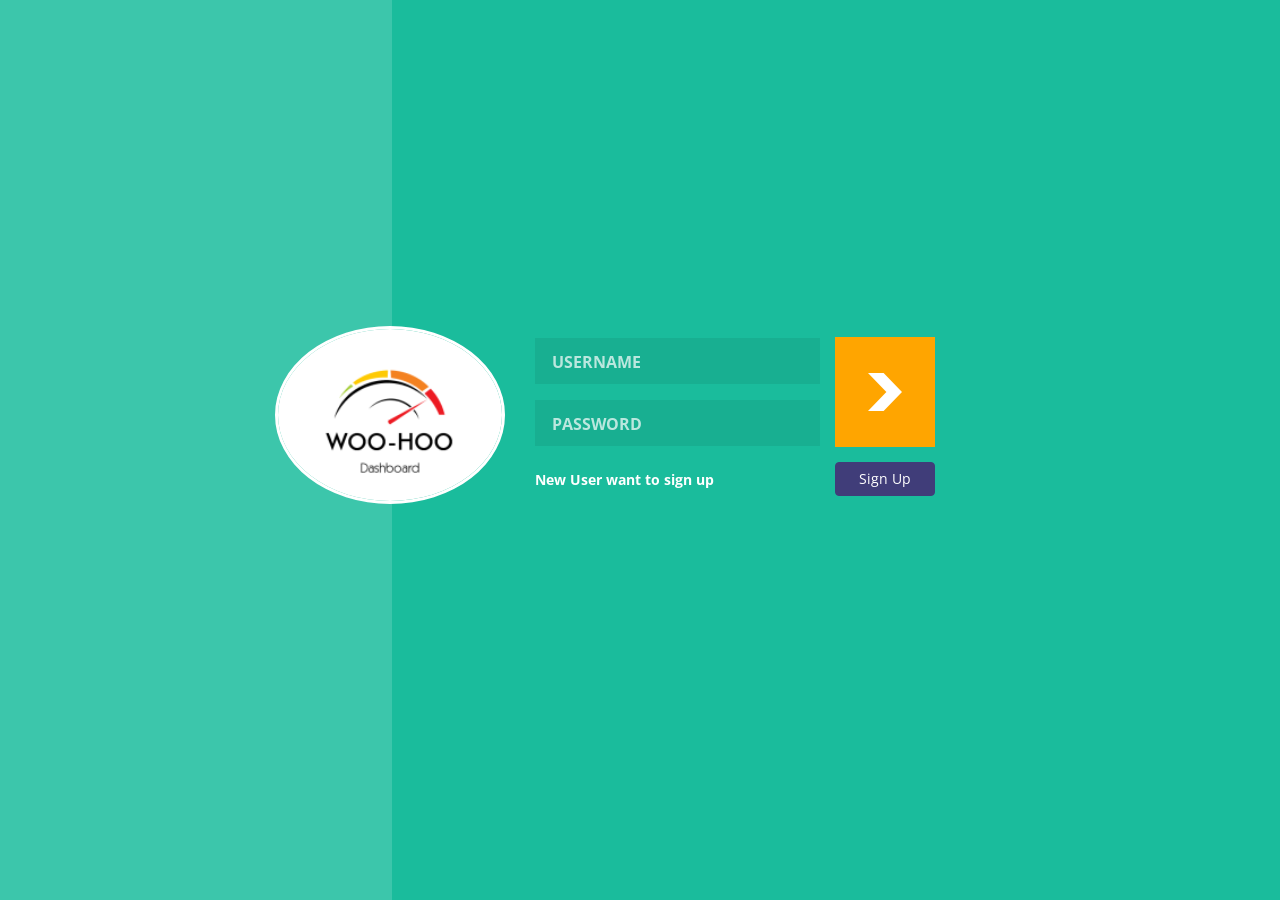
<file: woo-hoo-new/woo-hoo/index.html>
<!doctype html>
<html >
  <head>
    <meta charset="utf-8">
    <title>Versatile Metro-UI Angular Theme</title>
    <meta name="description" content="">
    <meta name="viewport" content="width=device-width">
    <!-- Place favicon.ico and apple-touch-icon.png in the root directory -->
    <!-- build:css(.tmp) styles/vendor.css -->
    <!-- bower:css -->
    <link rel="stylesheet" href="bower_components/fontawesome/css/font-awesome.css" />
    <link rel="stylesheet" href="bower_components/angular-snap/angular-snap.css" />
    <script src="https://ajax.googleapis.com/ajax/libs/jquery/3.3.1/jquery.min.js"></script>
    <!-- endbower -->
    <!-- endbuild -->
    <!-- build:css(.tmp) styles/main.css -->
    <link rel="stylesheet" href="styles/main.css" type="text/css" />

    <!-- endbuild -->
  </head>
  <body ng-app="yapp">
    <!--[if lt IE 7]>
      <p class="browsehappy">You are using an <strong>outdated</strong> browser. Please <a href="http://browsehappy.com/">upgrade your browser</a> to improve your experience.</p>
    <![endif]-->

    <!-- Add your site or application content here -->
    <div class="">
      <div ui-view ></div>
    </div>

    <!-- Google Analytics: change UA-XXXXX-X to be your site's ID -->
     <script> /*
       (function(i,s,o,g,r,a,m){i['GoogleAnalyticsObject']=r;i[r]=i[r]||function(){
       (i[r].q=i[r].q||[]).push(arguments)},i[r].l=1*new Date();a=s.createElement(o),
       m=s.getElementsByTagName(o)[0];a.async=1;a.src=g;m.parentNode.insertBefore(a,m)
       })(window,document,'script','//www.google-analytics.com/analytics.js','ga');

       ga('create', 'UA-XXXXX-X');
       ga('send', 'pageview'); */
    </script>

    <!-- build:js scripts/oldieshim.js -->
    <!--[if lt IE 9]>
    <script src="bower_components/es5-shim/es5-shim.js"></script>
    <script src="bower_components/json3/lib/json3.js"></script>
    <![endif]-->
    <!-- endbuild -->

    <!-- build:js scripts/vendor.js -->
    <!-- bower:js -->
    <script src="bower_components/angular/angular.js"></script>
    <script src="bower_components/angular-mocks/angular-mocks.js"></script>
    <script src="bower_components/ui-router/release/angular-ui-router.js"></script>
    <script src="bower_components/angular-animate/angular-animate.js"></script>
    <script src="bower_components/snapjs/snap.js"></script>
    <script src="bower_components/angular-snap/angular-snap.js"></script>
    <!-- endbower -->
    <!-- endbuild -->

    <!-- build:js({.tmp,app}) scripts/scripts.js -->
    <script src="scripts/app.js"></script>
    <script src="scripts/controllers/login.js"></script>
    <script src="scripts/controllers/dashboard.js"></script>
    <script src="scripts/controllers/signup.js"></script>
    <!-- endbuild -->
  </body>
</html>
</file>
<file: woo-hoo-new/woo-hoo/bower_components/angular-snap/angular-snap.css>
html,
body {
  margin: 0;
  padding: 0;
  width: 100%;
  height: 100%;
  overflow: hidden;
}
snap-content,
[snap\:content],
[snap-content],
[data-snap-content],
[x-snap-content],
.snap-content,
.x-snap-content,
snap-drawers,
[snap\:drawers],
[snap-drawers],
[data-snap-drawers],
[x-snap-drawers],
.snap-drawers,
.x-snap-drawers,
.snap-drawers,
.snap-content {
  position: absolute;
  height: auto;
  top: 0;
  bottom: 0;
  width: auto;
  left: 0;
  right: 0;
}
snap-drawer,
[snap\:drawer],
[snap-drawer],
[data-snap-drawer],
[x-snap-drawer],
.snap-drawer,
.x-snap-drawer,
.snap-drawer {
  position: absolute;
  height: auto;
  top: 0;
  bottom: 0;
  overflow: auto;
  -webkit-transition: top 0.2s linear;
  -moz-transition: top 0.2s linear;
  -o-transition: top 0.2s linear;
  transition: top 0.2s linear;
  -webkit-transition: bottom 0.2s linear;
  -moz-transition: bottom 0.2s linear;
  -o-transition: bottom 0.2s linear;
  transition: bottom 0.2s linear;
  -webkit-overflow-scrolling: touch;
  -moz-overflow-scrolling: touch;
  -o-overflow-scrolling: touch;
  overflow-scrolling: touch;
  width: 265px;
}
.snap-content {
  z-index: 2;
  -webkit-transform: translate3d(0, 0, 0);
  -moz-transform: translate3d(0, 0, 0);
  -o-transform: translate3d(0, 0, 0);
  transform: translate3d(0, 0, 0);
  overflow: auto;
  -webkit-overflow-scrolling: touch;
  -moz-overflow-scrolling: touch;
  -o-overflow-scrolling: touch;
  overflow-scrolling: touch;
}
.snap-drawer-left {
  left: 0;
  z-index: 1;
}
.snap-drawer-right {
  right: 0;
  z-index: 1;
}
.snapjs-left .snap-drawer-right,
.snapjs-right .snap-drawer-left {
  display: none;
}
.snapjs-expand-left .snap-drawer-left,
.snapjs-expand-right .snap-drawer-right {
  width: 100%;
}
</file>
<file: woo-hoo-new/woo-hoo/styles/main.css>
@import url(http://fonts.googleapis.com/css?family=Open+Sans:300italic,400italic,600italic,400,300,600,700);html{font-family:sans-serif;-ms-text-size-adjust:100%;-webkit-text-size-adjust:100%}body{margin:0}article,aside,details,figcaption,figure,footer,header,hgroup,main,menu,nav,section,summary{display:block}audio,canvas,progress,video{display:inline-block;vertical-align:baseline}audio:not([controls]){display:none;height:0}[hidden],template{display:none}a{background-color:transparent}a:active,a:hover{outline:0}b,strong{font-weight:700}dfn{font-style:italic}h1{margin:.67em 0}mark{background:#ff0;color:#000}sub,sup{font-size:75%;line-height:0;position:relative;vertical-align:baseline}sup{top:-.5em}sub{bottom:-.25em}img{border:0}svg:not(:root){overflow:hidden}hr{box-sizing:content-box;height:0}pre{overflow:auto}samp{font-size:1em}button,input,optgroup,select,textarea{color:inherit;font:inherit;margin:0}button{overflow:visible}button,select{text-transform:none}button,html input[type="button"],input[type="reset"],input[type="submit"]{-webkit-appearance:button;cursor:pointer}button[disabled],html input[disabled]{cursor:default}button::-moz-focus-inner,input::-moz-focus-inner{border:0;padding:0}input[type="checkbox"],input[type="radio"]{box-sizing:border-box;padding:0}input[type="number"]::-webkit-inner-spin-button,input[type="number"]::-webkit-outer-spin-button{height:auto}input[type="search"]::-webkit-search-cancel-button,input[type="search"]::-webkit-search-decoration{-webkit-appearance:none}fieldset{border:1px solid silver}textarea{overflow:auto}optgroup{font-weight:700}table{border-collapse:collapse;border-spacing:0}td,th{padding:0}@media print{*,*:before,*:after{background:transparent!important;color:#000!important;box-shadow:none!important;text-shadow:none!important}a,a:visited{text-decoration:underline}a[href]:after{content:" (" attr(href)")"}abbr[title]:after{content:" (" attr(title)")"}a[href^="#"]:after,a[href^="javascript:"]:after{content:""}pre,blockquote{border:1px solid #999;page-break-inside:avoid}thead{display:table-header-group}tr,img{page-break-inside:avoid}img{max-width:100%!important}p,h2,h3{orphans:3;widows:3}h2,h3{page-break-after:avoid}select{background:#fff!important}.navbar{display:none}.btn>.caret,.dropup>.btn>.caret{border-top-color:#000!important}.label{border:1px solid #000}.table{border-collapse:collapse!important}.table td,.table th{background-color:#fff!important}.table-bordered th,.table-bordered td{border:1px solid #ddd!important}}@font-face{font-family:'Glyphicons Halflings';src:url('../fonts/glyphicons-halflings-regular.eot');src:url('../fonts/glyphicons-halflings-regular.eot?#iefix') format('embedded-opentype'),url('../fonts/glyphicons-halflings-regular.woff2') format('woff2'),url('../fonts/glyphicons-halflings-regular.woff') format('woff'),url('../fonts/glyphicons-halflings-regular.ttf') format('truetype'),url('../fonts/glyphicons-halflings-regular.svg#glyphicons_halflingsregular') format('svg')}.glyphicon{position:relative;top:1px;display:inline-block;font-family:'Glyphicons Halflings';font-style:normal;font-weight:400;line-height:1;-webkit-font-smoothing:antialiased;-moz-osx-font-smoothing:grayscale}.glyphicon-asterisk:before{content:"\2a"}.glyphicon-plus:before{content:"\2b"}.glyphicon-euro:before,.glyphicon-eur:before{content:"\20ac"}.glyphicon-minus:before{content:"\2212"}.glyphicon-cloud:before{content:"\2601"}.glyphicon-envelope:before{content:"\2709"}.glyphicon-pencil:before{content:"\270f"}.glyphicon-glass:before{content:"\e001"}.glyphicon-music:before{content:"\e002"}.glyphicon-search:before{content:"\e003"}.glyphicon-heart:before{content:"\e005"}.glyphicon-star:before{content:"\e006"}.glyphicon-star-empty:before{content:"\e007"}.glyphicon-user:before{content:"\e008"}.glyphicon-film:before{content:"\e009"}.glyphicon-th-large:before{content:"\e010"}.glyphicon-th:before{content:"\e011"}.glyphicon-th-list:before{content:"\e012"}.glyphicon-ok:before{content:"\e013"}.glyphicon-remove:before{content:"\e014"}.glyphicon-zoom-in:before{content:"\e015"}.glyphicon-zoom-out:before{content:"\e016"}.glyphicon-off:before{content:"\e017"}.glyphicon-signal:before{content:"\e018"}.glyphicon-cog:before{content:"\e019"}.glyphicon-trash:before{content:"\e020"}.glyphicon-home:before{content:"\e021"}.glyphicon-file:before{content:"\e022"}.glyphicon-time:before{content:"\e023"}.glyphicon-road:before{content:"\e024"}.glyphicon-download-alt:before{content:"\e025"}.glyphicon-download:before{content:"\e026"}.glyphicon-upload:before{content:"\e027"}.glyphicon-inbox:before{content:"\e028"}.glyphicon-play-circle:before{content:"\e029"}.glyphicon-repeat:before{content:"\e030"}.glyphicon-refresh:before{content:"\e031"}.glyphicon-list-alt:before{content:"\e032"}.glyphicon-lock:before{content:"\e033"}.glyphicon-flag:before{content:"\e034"}.glyphicon-headphones:before{content:"\e035"}.glyphicon-volume-off:before{content:"\e036"}.glyphicon-volume-down:before{content:"\e037"}.glyphicon-volume-up:before{content:"\e038"}.glyphicon-qrcode:before{content:"\e039"}.glyphicon-barcode:before{content:"\e040"}.glyphicon-tag:before{content:"\e041"}.glyphicon-tags:before{content:"\e042"}.glyphicon-book:before{content:"\e043"}.glyphicon-bookmark:before{content:"\e044"}.glyphicon-print:before{content:"\e045"}.glyphicon-camera:before{content:"\e046"}.glyphicon-font:before{content:"\e047"}.glyphicon-bold:before{content:"\e048"}.glyphicon-italic:before{content:"\e049"}.glyphicon-text-height:before{content:"\e050"}.glyphicon-text-width:before{content:"\e051"}.glyphicon-align-left:before{content:"\e052"}.glyphicon-align-center:before{content:"\e053"}.glyphicon-align-right:before{content:"\e054"}.glyphicon-align-justify:before{content:"\e055"}.glyphicon-list:before{content:"\e056"}.glyphicon-indent-left:before{content:"\e057"}.glyphicon-indent-right:before{content:"\e058"}.glyphicon-facetime-video:before{content:"\e059"}.glyphicon-picture:before{content:"\e060"}.glyphicon-map-marker:before{content:"\e062"}.glyphicon-adjust:before{content:"\e063"}.glyphicon-tint:before{content:"\e064"}.glyphicon-edit:before{content:"\e065"}.glyphicon-share:before{content:"\e066"}.glyphicon-check:before{content:"\e067"}.glyphicon-move:before{content:"\e068"}.glyphicon-step-backward:before{content:"\e069"}.glyphicon-fast-backward:before{content:"\e070"}.glyphicon-backward:before{content:"\e071"}.glyphicon-play:before{content:"\e072"}.glyphicon-pause:before{content:"\e073"}.glyphicon-stop:before{content:"\e074"}.glyphicon-forward:before{content:"\e075"}.glyphicon-fast-forward:before{content:"\e076"}.glyphicon-step-forward:before{content:"\e077"}.glyphicon-eject:before{content:"\e078"}.glyphicon-chevron-left:before{content:"\e079"}.glyphicon-chevron-right:before{content:"\e080"}.glyphicon-plus-sign:before{content:"\e081"}.glyphicon-minus-sign:before{content:"\e082"}.glyphicon-remove-sign:before{content:"\e083"}.glyphicon-ok-sign:before{content:"\e084"}.glyphicon-question-sign:before{content:"\e085"}.glyphicon-info-sign:before{content:"\e086"}.glyphicon-screenshot:before{content:"\e087"}.glyphicon-remove-circle:before{content:"\e088"}.glyphicon-ok-circle:before{content:"\e089"}.glyphicon-ban-circle:before{content:"\e090"}.glyphicon-arrow-left:before{content:"\e091"}.glyphicon-arrow-right:before{content:"\e092"}.glyphicon-arrow-up:before{content:"\e093"}.glyphicon-arrow-down:before{content:"\e094"}.glyphicon-share-alt:before{content:"\e095"}.glyphicon-resize-full:before{content:"\e096"}.glyphicon-resize-small:before{content:"\e097"}.glyphicon-exclamation-sign:before{content:"\e101"}.glyphicon-gift:before{content:"\e102"}.glyphicon-leaf:before{content:"\e103"}.glyphicon-fire:before{content:"\e104"}.glyphicon-eye-open:before{content:"\e105"}.glyphicon-eye-close:before{content:"\e106"}.glyphicon-warning-sign:before{content:"\e107"}.glyphicon-plane:before{content:"\e108"}.glyphicon-calendar:before{content:"\e109"}.glyphicon-random:before{content:"\e110"}.glyphicon-comment:before{content:"\e111"}.glyphicon-magnet:before{content:"\e112"}.glyphicon-chevron-up:before{content:"\e113"}.glyphicon-chevron-down:before{content:"\e114"}.glyphicon-retweet:before{content:"\e115"}.glyphicon-shopping-cart:before{content:"\e116"}.glyphicon-folder-close:before{content:"\e117"}.glyphicon-folder-open:before{content:"\e118"}.glyphicon-resize-vertical:before{content:"\e119"}.glyphicon-resize-horizontal:before{content:"\e120"}.glyphicon-hdd:before{content:"\e121"}.glyphicon-bullhorn:before{content:"\e122"}.glyphicon-bell:before{content:"\e123"}.glyphicon-certificate:before{content:"\e124"}.glyphicon-thumbs-up:before{content:"\e125"}.glyphicon-thumbs-down:before{content:"\e126"}.glyphicon-hand-right:before{content:"\e127"}.glyphicon-hand-left:before{content:"\e128"}.glyphicon-hand-up:before{content:"\e129"}.glyphicon-hand-down:before{content:"\e130"}.glyphicon-circle-arrow-right:before{content:"\e131"}.glyphicon-circle-arrow-left:before{content:"\e132"}.glyphicon-circle-arrow-up:before{content:"\e133"}.glyphicon-circle-arrow-down:before{content:"\e134"}.glyphicon-globe:before{content:"\e135"}.glyphicon-wrench:before{content:"\e136"}.glyphicon-tasks:before{content:"\e137"}.glyphicon-filter:before{content:"\e138"}.glyphicon-briefcase:before{content:"\e139"}.glyphicon-fullscreen:before{content:"\e140"}.glyphicon-dashboard:before{content:"\e141"}.glyphicon-paperclip:before{content:"\e142"}.glyphicon-heart-empty:before{content:"\e143"}.glyphicon-link:before{content:"\e144"}.glyphicon-phone:before{content:"\e145"}.glyphicon-pushpin:before{content:"\e146"}.glyphicon-usd:before{content:"\e148"}.glyphicon-gbp:before{content:"\e149"}.glyphicon-sort:before{content:"\e150"}.glyphicon-sort-by-alphabet:before{content:"\e151"}.glyphicon-sort-by-alphabet-alt:before{content:"\e152"}.glyphicon-sort-by-order:before{content:"\e153"}.glyphicon-sort-by-order-alt:before{content:"\e154"}.glyphicon-sort-by-attributes:before{content:"\e155"}.glyphicon-sort-by-attributes-alt:before{content:"\e156"}.glyphicon-unchecked:before{content:"\e157"}.glyphicon-expand:before{content:"\e158"}.glyphicon-collapse-down:before{content:"\e159"}.glyphicon-collapse-up:before{content:"\e160"}.glyphicon-log-in:before{content:"\e161"}.glyphicon-flash:before{content:"\e162"}.glyphicon-log-out:before{content:"\e163"}.glyphicon-new-window:before{content:"\e164"}.glyphicon-record:before{content:"\e165"}.glyphicon-save:before{content:"\e166"}.glyphicon-open:before{content:"\e167"}.glyphicon-saved:before{content:"\e168"}.glyphicon-import:before{content:"\e169"}.glyphicon-export:before{content:"\e170"}.glyphicon-send:before{content:"\e171"}.glyphicon-floppy-disk:before{content:"\e172"}.glyphicon-floppy-saved:before{content:"\e173"}.glyphicon-floppy-remove:before{content:"\e174"}.glyphicon-floppy-save:before{content:"\e175"}.glyphicon-floppy-open:before{content:"\e176"}.glyphicon-credit-card:before{content:"\e177"}.glyphicon-transfer:before{content:"\e178"}.glyphicon-cutlery:before{content:"\e179"}.glyphicon-header:before{content:"\e180"}.glyphicon-compressed:before{content:"\e181"}.glyphicon-earphone:before{content:"\e182"}.glyphicon-phone-alt:before{content:"\e183"}.glyphicon-tower:before{content:"\e184"}.glyphicon-stats:before{content:"\e185"}.glyphicon-sd-video:before{content:"\e186"}.glyphicon-hd-video:before{content:"\e187"}.glyphicon-subtitles:before{content:"\e188"}.glyphicon-sound-stereo:before{content:"\e189"}.glyphicon-sound-dolby:before{content:"\e190"}.glyphicon-sound-5-1:before{content:"\e191"}.glyphicon-sound-6-1:before{content:"\e192"}.glyphicon-sound-7-1:before{content:"\e193"}.glyphicon-copyright-mark:before{content:"\e194"}.glyphicon-registration-mark:before{content:"\e195"}.glyphicon-cloud-download:before{content:"\e197"}.glyphicon-cloud-upload:before{content:"\e198"}.glyphicon-tree-conifer:before{content:"\e199"}.glyphicon-tree-deciduous:before{content:"\e200"}.glyphicon-cd:before{content:"\e201"}.glyphicon-save-file:before{content:"\e202"}.glyphicon-open-file:before{content:"\e203"}.glyphicon-level-up:before{content:"\e204"}.glyphicon-copy:before{content:"\e205"}.glyphicon-paste:before{content:"\e206"}.glyphicon-alert:before{content:"\e209"}.glyphicon-equalizer:before{content:"\e210"}.glyphicon-king:before{content:"\e211"}.glyphicon-queen:before{content:"\e212"}.glyphicon-pawn:before{content:"\e213"}.glyphicon-bishop:before{content:"\e214"}.glyphicon-knight:before{content:"\e215"}.glyphicon-baby-formula:before{content:"\e216"}.glyphicon-tent:before{content:"\26fa"}.glyphicon-blackboard:before{content:"\e218"}.glyphicon-bed:before{content:"\e219"}.glyphicon-apple:before{content:"\f8ff"}.glyphicon-erase:before{content:"\e221"}.glyphicon-hourglass:before{content:"\231b"}.glyphicon-lamp:before{content:"\e223"}.glyphicon-duplicate:before{content:"\e224"}.glyphicon-piggy-bank:before{content:"\e225"}.glyphicon-scissors:before{content:"\e226"}.glyphicon-bitcoin:before,.glyphicon-btc:before,.glyphicon-xbt:before{content:"\e227"}.glyphicon-yen:before,.glyphicon-jpy:before{content:"\00a5"}.glyphicon-ruble:before,.glyphicon-rub:before{content:"\20bd"}.glyphicon-scale:before{content:"\e230"}.glyphicon-ice-lolly:before{content:"\e231"}.glyphicon-ice-lolly-tasted:before{content:"\e232"}.glyphicon-education:before{content:"\e233"}.glyphicon-option-horizontal:before{content:"\e234"}.glyphicon-option-vertical:before{content:"\e235"}.glyphicon-menu-hamburger:before{content:"\e236"}.glyphicon-modal-window:before{content:"\e237"}.glyphicon-oil:before{content:"\e238"}.glyphicon-grain:before{content:"\e239"}.glyphicon-sunglasses:before{content:"\e240"}.glyphicon-text-size:before{content:"\e241"}.glyphicon-text-color:before{content:"\e242"}.glyphicon-text-background:before{content:"\e243"}.glyphicon-object-align-top:before{content:"\e244"}.glyphicon-object-align-bottom:before{content:"\e245"}.glyphicon-object-align-horizontal:before{content:"\e246"}.glyphicon-object-align-left:before{content:"\e247"}.glyphicon-object-align-vertical:before{content:"\e248"}.glyphicon-object-align-right:before{content:"\e249"}.glyphicon-triangle-right:before{content:"\e250"}.glyphicon-triangle-left:before{content:"\e251"}.glyphicon-triangle-bottom:before{content:"\e252"}.glyphicon-triangle-top:before{content:"\e253"}.glyphicon-console:before{content:"\e254"}.glyphicon-superscript:before{content:"\e255"}.glyphicon-subscript:before{content:"\e256"}.glyphicon-menu-left:before{content:"\e257"}.glyphicon-menu-right:before{content:"\e258"}.glyphicon-menu-down:before{content:"\e259"}.glyphicon-menu-up:before{content:"\e260"}*{box-sizing:border-box}*:before,*:after{box-sizing:border-box}html{font-size:10px;-webkit-tap-highlight-color:rgba(0,0,0,0)}body{font-family:"Open Sans","Helvetica Neue",Helvetica,Arial,sans-serif;font-size:14px;line-height:1.42857143;color:#333;background-color:#fff}input,button,select,textarea{font-family:inherit;font-size:inherit;line-height:inherit}a{color:#1abc9c;text-decoration:none}a:hover,a:focus{color:#117964;text-decoration:underline}a:focus{outline:thin dotted;outline:5px auto -webkit-focus-ring-color;outline-offset:-2px}figure{margin:0}img{vertical-align:middle}.img-responsive,.thumbnail>img,.thumbnail a>img,.carousel-inner>.item>img,.carousel-inner>.item>a>img{display:block;max-width:100%;height:auto}.img-rounded{border-radius:6px}.img-thumbnail{padding:4px;line-height:1.42857143;background-color:#fff;border:1px solid #ddd;border-radius:4px;transition:all .2s ease-in-out;display:inline-block;max-width:100%;height:auto}.img-circle{border-radius:50%}hr{margin-top:20px;margin-bottom:20px;border:0;border-top:1px solid #eee}.sr-only{position:absolute;width:1px;height:1px;margin:-1px;padding:0;overflow:hidden;clip:rect(0,0,0,0);border:0}.sr-only-focusable:active,.sr-only-focusable:focus{position:static;width:auto;height:auto;margin:0;overflow:visible;clip:auto}[role="button"]{cursor:pointer}h1,h2,h3,h4,h5,h6,.h1,.h2,.h3,.h4,.h5,.h6{font-family:inherit;font-weight:500;line-height:1.1;color:inherit}h1 small,h2 small,h3 small,h4 small,h5 small,h6 small,.h1 small,.h2 small,.h3 small,.h4 small,.h5 small,.h6 small,h1 .small,h2 .small,h3 .small,h4 .small,h5 .small,h6 .small,.h1 .small,.h2 .small,.h3 .small,.h4 .small,.h5 .small,.h6 .small{font-weight:400;line-height:1;color:#777}h1,.h1,h2,.h2,h3,.h3{margin-top:20px;margin-bottom:10px}h1 small,.h1 small,h2 small,.h2 small,h3 small,.h3 small,h1 .small,.h1 .small,h2 .small,.h2 .small,h3 .small,.h3 .small{font-size:65%}h4,.h4,h5,.h5,h6,.h6{margin-top:10px;margin-bottom:10px}h4 small,.h4 small,h5 small,.h5 small,h6 small,.h6 small,h4 .small,.h4 .small,h5 .small,.h5 .small,h6 .small,.h6 .small{font-size:75%}h1,.h1{font-size:36px}h2,.h2{font-size:30px}h3,.h3{font-size:24px}h4,.h4{font-size:18px}h5,.h5{font-size:14px}h6,.h6{font-size:12px}p{margin:0 0 10px}.lead{margin-bottom:20px;font-size:16px;font-weight:300;line-height:1.4}@media (min-width:768px){.lead{font-size:21px}}small,.small{font-size:85%}mark,.mark{background-color:#fcf8e3;padding:.2em}.text-left{text-align:left}.text-right{text-align:right}.text-center{text-align:center}.text-justify{text-align:justify}.text-nowrap{white-space:nowrap}.text-lowercase{text-transform:lowercase}.text-uppercase{text-transform:uppercase}.text-capitalize{text-transform:capitalize}.text-muted{color:#777}.text-primary{color:#1abc9c}a.text-primary:hover{color:#148f77}.text-success{color:#3c763d}a.text-success:hover{color:#2b542c}.text-info{color:#31708f}a.text-info:hover{color:#245269}.text-warning{color:#8a6d3b}a.text-warning:hover{color:#66512c}.text-danger{color:#a94442}a.text-danger:hover{color:#843534}.bg-primary{color:#fff;background-color:#1abc9c}a.bg-primary:hover{background-color:#148f77}.bg-success{background-color:#dff0d8}a.bg-success:hover{background-color:#c1e2b3}.bg-info{background-color:#d9edf7}a.bg-info:hover{background-color:#afd9ee}.bg-warning{background-color:#fcf8e3}a.bg-warning:hover{background-color:#f7ecb5}.bg-danger{background-color:#f2dede}a.bg-danger:hover{background-color:#e4b9b9}.page-header{padding-bottom:9px;margin:40px 0 20px;border-bottom:1px solid #eee}ul,ol{margin-top:0;margin-bottom:10px}ul ul,ol ul,ul ol,ol ol{margin-bottom:0}.list-unstyled,.list-inline{padding-left:0;list-style:none}.list-inline{margin-left:-5px}.list-inline>li{display:inline-block;padding-left:5px;padding-right:5px}dl{margin-top:0;margin-bottom:20px}dt,dd{line-height:1.42857143}dt{font-weight:700}dd{margin-left:0}@media (min-width:768px){.dl-horizontal dt{float:left;width:160px;clear:left;text-align:right;overflow:hidden;text-overflow:ellipsis;white-space:nowrap}.dl-horizontal dd{margin-left:180px}}abbr[title],abbr[data-original-title]{cursor:help;border-bottom:1px dotted #777}.initialism{font-size:90%;text-transform:uppercase}blockquote{padding:10px 20px;margin:0 0 20px;font-size:17.5px;border-left:5px solid #eee}blockquote p:last-child,blockquote ul:last-child,blockquote ol:last-child{margin-bottom:0}blockquote footer,blockquote small,blockquote .small{display:block;font-size:80%;line-height:1.42857143;color:#777}blockquote footer:before,blockquote small:before,blockquote .small:before{content:'\2014 \00A0'}.blockquote-reverse,blockquote.pull-right{padding-right:15px;padding-left:0;border-right:5px solid #eee;border-left:0;text-align:right}.blockquote-reverse footer:before,blockquote.pull-right footer:before,.blockquote-reverse small:before,blockquote.pull-right small:before,.blockquote-reverse .small:before,blockquote.pull-right .small:before{content:''}.blockquote-reverse footer:after,blockquote.pull-right footer:after,.blockquote-reverse small:after,blockquote.pull-right small:after,.blockquote-reverse .small:after,blockquote.pull-right .small:after{content:'\00A0 \2014'}address{margin-bottom:20px;font-style:normal;line-height:1.42857143}code,kbd,pre,samp{font-family:Menlo,Monaco,Consolas,"Courier New",monospace}code{color:#c7254e;background-color:#f9f2f4;border-radius:4px}code,kbd{padding:2px 4px;font-size:90%}kbd{color:#fff;background-color:#333;border-radius:3px;box-shadow:inset 0 -1px 0 rgba(0,0,0,.25)}kbd kbd{padding:0;font-size:100%;font-weight:700;box-shadow:none}pre{display:block;padding:9.5px;margin:0 0 10px;font-size:13px;line-height:1.42857143;word-break:break-all;word-wrap:break-word;color:#333;background-color:#f5f5f5;border:1px solid #ccc;border-radius:4px}pre code{padding:0;font-size:inherit;color:inherit;white-space:pre-wrap;background-color:transparent;border-radius:0}.pre-scrollable{max-height:340px;overflow-y:scroll}.container{margin-right:auto;margin-left:auto;padding-left:15px;padding-right:15px}@media (min-width:768px){.container{width:750px}}@media (min-width:992px){.container{width:970px}}@media (min-width:1200px){.container{width:1170px}}.container-fluid{margin-right:auto;margin-left:auto;padding-left:15px;padding-right:15px}.row{margin-left:-15px;margin-right:-15px}.col-xs-1,.col-sm-1,.col-md-1,.col-lg-1,.col-xs-2,.col-sm-2,.col-md-2,.col-lg-2,.col-xs-3,.col-sm-3,.col-md-3,.col-lg-3,.col-xs-4,.col-sm-4,.col-md-4,.col-lg-4,.col-xs-5,.col-sm-5,.col-md-5,.col-lg-5,.col-xs-6,.col-sm-6,.col-md-6,.col-lg-6,.col-xs-7,.col-sm-7,.col-md-7,.col-lg-7,.col-xs-8,.col-sm-8,.col-md-8,.col-lg-8,.col-xs-9,.col-sm-9,.col-md-9,.col-lg-9,.col-xs-10,.col-sm-10,.col-md-10,.col-lg-10,.col-xs-11,.col-sm-11,.col-md-11,.col-lg-11,.col-xs-12,.col-sm-12,.col-md-12,.col-lg-12{position:relative;min-height:1px;padding-left:15px;padding-right:15px}.col-xs-1,.col-xs-2,.col-xs-3,.col-xs-4,.col-xs-5,.col-xs-6,.col-xs-7,.col-xs-8,.col-xs-9,.col-xs-10,.col-xs-11{float:left}.col-xs-12{float:left;width:100%}.col-xs-11{width:91.66666667%}.col-xs-10{width:83.33333333%}.col-xs-9{width:75%}.col-xs-8{width:66.66666667%}.col-xs-7{width:58.33333333%}.col-xs-6{width:50%}.col-xs-5{width:41.66666667%}.col-xs-4{width:33.33333333%}.col-xs-3{width:25%}.col-xs-2{width:16.66666667%}.col-xs-1{width:8.33333333%}.col-xs-pull-12{right:100%}.col-xs-pull-11{right:91.66666667%}.col-xs-pull-10{right:83.33333333%}.col-xs-pull-9{right:75%}.col-xs-pull-8{right:66.66666667%}.col-xs-pull-7{right:58.33333333%}.col-xs-pull-6{right:50%}.col-xs-pull-5{right:41.66666667%}.col-xs-pull-4{right:33.33333333%}.col-xs-pull-3{right:25%}.col-xs-pull-2{right:16.66666667%}.col-xs-pull-1{right:8.33333333%}.col-xs-pull-0{right:auto}.col-xs-push-12{left:100%}.col-xs-push-11{left:91.66666667%}.col-xs-push-10{left:83.33333333%}.col-xs-push-9{left:75%}.col-xs-push-8{left:66.66666667%}.col-xs-push-7{left:58.33333333%}.col-xs-push-6{left:50%}.col-xs-push-5{left:41.66666667%}.col-xs-push-4{left:33.33333333%}.col-xs-push-3{left:25%}.col-xs-push-2{left:16.66666667%}.col-xs-push-1{left:8.33333333%}.col-xs-push-0{left:auto}.col-xs-offset-12{margin-left:100%}.col-xs-offset-11{margin-left:91.66666667%}.col-xs-offset-10{margin-left:83.33333333%}.col-xs-offset-9{margin-left:75%}.col-xs-offset-8{margin-left:66.66666667%}.col-xs-offset-7{margin-left:58.33333333%}.col-xs-offset-6{margin-left:50%}.col-xs-offset-5{margin-left:41.66666667%}.col-xs-offset-4{margin-left:33.33333333%}.col-xs-offset-3{margin-left:25%}.col-xs-offset-2{margin-left:16.66666667%}.col-xs-offset-1{margin-left:8.33333333%}.col-xs-offset-0{margin-left:0%}@media (min-width:768px){.col-sm-1,.col-sm-2,.col-sm-3,.col-sm-4,.col-sm-5,.col-sm-6,.col-sm-7,.col-sm-8,.col-sm-9,.col-sm-10,.col-sm-11{float:left}.col-sm-12{float:left;width:100%}.col-sm-11{width:91.66666667%}.col-sm-10{width:83.33333333%}.col-sm-9{width:75%}.col-sm-8{width:66.66666667%}.col-sm-7{width:58.33333333%}.col-sm-6{width:50%}.col-sm-5{width:41.66666667%}.col-sm-4{width:33.33333333%}.col-sm-3{width:25%}.col-sm-2{width:16.66666667%}.col-sm-1{width:8.33333333%}.col-sm-pull-12{right:100%}.col-sm-pull-11{right:91.66666667%}.col-sm-pull-10{right:83.33333333%}.col-sm-pull-9{right:75%}.col-sm-pull-8{right:66.66666667%}.col-sm-pull-7{right:58.33333333%}.col-sm-pull-6{right:50%}.col-sm-pull-5{right:41.66666667%}.col-sm-pull-4{right:33.33333333%}.col-sm-pull-3{right:25%}.col-sm-pull-2{right:16.66666667%}.col-sm-pull-1{right:8.33333333%}.col-sm-pull-0{right:auto}.col-sm-push-12{left:100%}.col-sm-push-11{left:91.66666667%}.col-sm-push-10{left:83.33333333%}.col-sm-push-9{left:75%}.col-sm-push-8{left:66.66666667%}.col-sm-push-7{left:58.33333333%}.col-sm-push-6{left:50%}.col-sm-push-5{left:41.66666667%}.col-sm-push-4{left:33.33333333%}.col-sm-push-3{left:25%}.col-sm-push-2{left:16.66666667%}.col-sm-push-1{left:8.33333333%}.col-sm-push-0{left:auto}.col-sm-offset-12{margin-left:100%}.col-sm-offset-11{margin-left:91.66666667%}.col-sm-offset-10{margin-left:83.33333333%}.col-sm-offset-9{margin-left:75%}.col-sm-offset-8{margin-left:66.66666667%}.col-sm-offset-7{margin-left:58.33333333%}.col-sm-offset-6{margin-left:50%}.col-sm-offset-5{margin-left:41.66666667%}.col-sm-offset-4{margin-left:33.33333333%}.col-sm-offset-3{margin-left:25%}.col-sm-offset-2{margin-left:16.66666667%}.col-sm-offset-1{margin-left:8.33333333%}.col-sm-offset-0{margin-left:0%}}@media (min-width:992px){.col-md-1,.col-md-2,.col-md-3,.col-md-4,.col-md-5,.col-md-6,.col-md-7,.col-md-8,.col-md-9,.col-md-10,.col-md-11{float:left}.col-md-12{float:left;width:100%}.col-md-11{width:91.66666667%}.col-md-10{width:83.33333333%}.col-md-9{width:75%}.col-md-8{width:66.66666667%}.col-md-7{width:58.33333333%}.col-md-6{width:50%}.col-md-5{width:41.66666667%}.col-md-4{width:33.33333333%}.col-md-3{width:25%}.col-md-2{width:16.66666667%}.col-md-1{width:8.33333333%}.col-md-pull-12{right:100%}.col-md-pull-11{right:91.66666667%}.col-md-pull-10{right:83.33333333%}.col-md-pull-9{right:75%}.col-md-pull-8{right:66.66666667%}.col-md-pull-7{right:58.33333333%}.col-md-pull-6{right:50%}.col-md-pull-5{right:41.66666667%}.col-md-pull-4{right:33.33333333%}.col-md-pull-3{right:25%}.col-md-pull-2{right:16.66666667%}.col-md-pull-1{right:8.33333333%}.col-md-pull-0{right:auto}.col-md-push-12{left:100%}.col-md-push-11{left:91.66666667%}.col-md-push-10{left:83.33333333%}.col-md-push-9{left:75%}.col-md-push-8{left:66.66666667%}.col-md-push-7{left:58.33333333%}.col-md-push-6{left:50%}.col-md-push-5{left:41.66666667%}.col-md-push-4{left:33.33333333%}.col-md-push-3{left:25%}.col-md-push-2{left:16.66666667%}.col-md-push-1{left:8.33333333%}.col-md-push-0{left:auto}.col-md-offset-12{margin-left:100%}.col-md-offset-11{margin-left:91.66666667%}.col-md-offset-10{margin-left:83.33333333%}.col-md-offset-9{margin-left:75%}.col-md-offset-8{margin-left:66.66666667%}.col-md-offset-7{margin-left:58.33333333%}.col-md-offset-6{margin-left:50%}.col-md-offset-5{margin-left:41.66666667%}.col-md-offset-4{margin-left:33.33333333%}.col-md-offset-3{margin-left:25%}.col-md-offset-2{margin-left:16.66666667%}.col-md-offset-1{margin-left:8.33333333%}.col-md-offset-0{margin-left:0%}}@media (min-width:1200px){.col-lg-1,.col-lg-2,.col-lg-3,.col-lg-4,.col-lg-5,.col-lg-6,.col-lg-7,.col-lg-8,.col-lg-9,.col-lg-10,.col-lg-11{float:left}.col-lg-12{float:left;width:100%}.col-lg-11{width:91.66666667%}.col-lg-10{width:83.33333333%}.col-lg-9{width:75%}.col-lg-8{width:66.66666667%}.col-lg-7{width:58.33333333%}.col-lg-6{width:50%}.col-lg-5{width:41.66666667%}.col-lg-4{width:33.33333333%}.col-lg-3{width:25%}.col-lg-2{width:16.66666667%}.col-lg-1{width:8.33333333%}.col-lg-pull-12{right:100%}.col-lg-pull-11{right:91.66666667%}.col-lg-pull-10{right:83.33333333%}.col-lg-pull-9{right:75%}.col-lg-pull-8{right:66.66666667%}.col-lg-pull-7{right:58.33333333%}.col-lg-pull-6{right:50%}.col-lg-pull-5{right:41.66666667%}.col-lg-pull-4{right:33.33333333%}.col-lg-pull-3{right:25%}.col-lg-pull-2{right:16.66666667%}.col-lg-pull-1{right:8.33333333%}.col-lg-pull-0{right:auto}.col-lg-push-12{left:100%}.col-lg-push-11{left:91.66666667%}.col-lg-push-10{left:83.33333333%}.col-lg-push-9{left:75%}.col-lg-push-8{left:66.66666667%}.col-lg-push-7{left:58.33333333%}.col-lg-push-6{left:50%}.col-lg-push-5{left:41.66666667%}.col-lg-push-4{left:33.33333333%}.col-lg-push-3{left:25%}.col-lg-push-2{left:16.66666667%}.col-lg-push-1{left:8.33333333%}.col-lg-push-0{left:auto}.col-lg-offset-12{margin-left:100%}.col-lg-offset-11{margin-left:91.66666667%}.col-lg-offset-10{margin-left:83.33333333%}.col-lg-offset-9{margin-left:75%}.col-lg-offset-8{margin-left:66.66666667%}.col-lg-offset-7{margin-left:58.33333333%}.col-lg-offset-6{margin-left:50%}.col-lg-offset-5{margin-left:41.66666667%}.col-lg-offset-4{margin-left:33.33333333%}.col-lg-offset-3{margin-left:25%}.col-lg-offset-2{margin-left:16.66666667%}.col-lg-offset-1{margin-left:8.33333333%}.col-lg-offset-0{margin-left:0%}}table{background-color:transparent}caption{padding-top:8px;padding-bottom:8px;color:#777}caption,th{text-align:left}.table{width:100%;max-width:100%;margin-bottom:20px}.table>thead>tr>th{padding:8px;line-height:1.42857143;border-top:1px solid #ddd}.table>tbody>tr>th,.table>tfoot>tr>th,.table>thead>tr>td,.table>tbody>tr>td,.table>tfoot>tr>td{padding:8px;line-height:1.42857143;vertical-align:top;border-top:1px solid #ddd}.table>thead>tr>th{vertical-align:bottom;border-bottom:2px solid #ddd}.table>caption+thead>tr:first-child>th,.table>colgroup+thead>tr:first-child>th,.table>thead:first-child>tr:first-child>th,.table>caption+thead>tr:first-child>td,.table>colgroup+thead>tr:first-child>td,.table>thead:first-child>tr:first-child>td{border-top:0}.table>tbody+tbody{border-top:2px solid #ddd}.table .table{background-color:#fff}.table-condensed>thead>tr>th,.table-condensed>tbody>tr>th,.table-condensed>tfoot>tr>th,.table-condensed>thead>tr>td,.table-condensed>tbody>tr>td,.table-condensed>tfoot>tr>td{padding:5px}.table-bordered,.table-bordered>thead>tr>th,.table-bordered>tbody>tr>th,.table-bordered>tfoot>tr>th,.table-bordered>thead>tr>td,.table-bordered>tbody>tr>td,.table-bordered>tfoot>tr>td{border:1px solid #ddd}.table-bordered>thead>tr>th,.table-bordered>thead>tr>td{border-bottom-width:2px}.table-striped>tbody>tr:nth-of-type(odd){background-color:#f9f9f9}.table-hover>tbody>tr:hover{background-color:#f5f5f5}table col[class*="col-"]{position:static;float:none;display:table-column}table td[class*="col-"],table th[class*="col-"]{position:static;float:none;display:table-cell}.table>thead>tr>td.active,.table>tbody>tr>td.active,.table>tfoot>tr>td.active,.table>thead>tr>th.active,.table>tbody>tr>th.active,.table>tfoot>tr>th.active,.table>thead>tr.active>td,.table>tbody>tr.active>td,.table>tfoot>tr.active>td,.table>thead>tr.active>th,.table>tbody>tr.active>th,.table>tfoot>tr.active>th{background-color:#f5f5f5}.table-hover>tbody>tr>td.active:hover,.table-hover>tbody>tr>th.active:hover,.table-hover>tbody>tr.active:hover>td,.table-hover>tbody>tr:hover>.active,.table-hover>tbody>tr.active:hover>th{background-color:#e8e8e8}.table>thead>tr>td.success,.table>tbody>tr>td.success,.table>tfoot>tr>td.success,.table>thead>tr>th.success,.table>tbody>tr>th.success,.table>tfoot>tr>th.success,.table>thead>tr.success>td,.table>tbody>tr.success>td,.table>tfoot>tr.success>td,.table>thead>tr.success>th,.table>tbody>tr.success>th,.table>tfoot>tr.success>th{background-color:#dff0d8}.table-hover>tbody>tr>td.success:hover,.table-hover>tbody>tr>th.success:hover,.table-hover>tbody>tr.success:hover>td,.table-hover>tbody>tr:hover>.success,.table-hover>tbody>tr.success:hover>th{background-color:#d0e9c6}.table>thead>tr>td.info,.table>tbody>tr>td.info,.table>tfoot>tr>td.info,.table>thead>tr>th.info,.table>tbody>tr>th.info,.table>tfoot>tr>th.info,.table>thead>tr.info>td,.table>tbody>tr.info>td,.table>tfoot>tr.info>td,.table>thead>tr.info>th,.table>tbody>tr.info>th,.table>tfoot>tr.info>th{background-color:#d9edf7}.table-hover>tbody>tr>td.info:hover,.table-hover>tbody>tr>th.info:hover,.table-hover>tbody>tr.info:hover>td,.table-hover>tbody>tr:hover>.info,.table-hover>tbody>tr.info:hover>th{background-color:#c4e3f3}.table>thead>tr>td.warning,.table>tbody>tr>td.warning,.table>tfoot>tr>td.warning,.table>thead>tr>th.warning,.table>tbody>tr>th.warning,.table>tfoot>tr>th.warning,.table>thead>tr.warning>td,.table>tbody>tr.warning>td,.table>tfoot>tr.warning>td,.table>thead>tr.warning>th,.table>tbody>tr.warning>th,.table>tfoot>tr.warning>th{background-color:#fcf8e3}.table-hover>tbody>tr>td.warning:hover,.table-hover>tbody>tr>th.warning:hover,.table-hover>tbody>tr.warning:hover>td,.table-hover>tbody>tr:hover>.warning,.table-hover>tbody>tr.warning:hover>th{background-color:#faf2cc}.table>thead>tr>td.danger,.table>tbody>tr>td.danger,.table>tfoot>tr>td.danger,.table>thead>tr>th.danger,.table>tbody>tr>th.danger,.table>tfoot>tr>th.danger,.table>thead>tr.danger>td,.table>tbody>tr.danger>td,.table>tfoot>tr.danger>td,.table>thead>tr.danger>th,.table>tbody>tr.danger>th,.table>tfoot>tr.danger>th{background-color:#f2dede}.table-hover>tbody>tr>td.danger:hover,.table-hover>tbody>tr>th.danger:hover,.table-hover>tbody>tr.danger:hover>td,.table-hover>tbody>tr:hover>.danger,.table-hover>tbody>tr.danger:hover>th{background-color:#ebcccc}.table-responsive{overflow-x:auto;min-height:.01%}@media screen and (max-width:767px){.table-responsive{width:100%;margin-bottom:15px;overflow-y:hidden;-ms-overflow-style:-ms-autohiding-scrollbar;border:1px solid #ddd}.table-responsive>.table{margin-bottom:0}.table-responsive>.table>thead>tr>th,.table-responsive>.table>tbody>tr>th,.table-responsive>.table>tfoot>tr>th,.table-responsive>.table>thead>tr>td,.table-responsive>.table>tbody>tr>td,.table-responsive>.table>tfoot>tr>td{white-space:nowrap}.table-responsive>.table-bordered{border:0}.table-responsive>.table-bordered>thead>tr>th:first-child,.table-responsive>.table-bordered>tbody>tr>th:first-child,.table-responsive>.table-bordered>tfoot>tr>th:first-child,.table-responsive>.table-bordered>thead>tr>td:first-child,.table-responsive>.table-bordered>tbody>tr>td:first-child,.table-responsive>.table-bordered>tfoot>tr>td:first-child{border-left:0}.table-responsive>.table-bordered>thead>tr>th:last-child,.table-responsive>.table-bordered>tbody>tr>th:last-child,.table-responsive>.table-bordered>tfoot>tr>th:last-child,.table-responsive>.table-bordered>thead>tr>td:last-child,.table-responsive>.table-bordered>tbody>tr>td:last-child,.table-responsive>.table-bordered>tfoot>tr>td:last-child{border-right:0}.table-responsive>.table-bordered>tbody>tr:last-child>th,.table-responsive>.table-bordered>tfoot>tr:last-child>th,.table-responsive>.table-bordered>tbody>tr:last-child>td,.table-responsive>.table-bordered>tfoot>tr:last-child>td{border-bottom:0}}fieldset{padding:0;margin:0;border:0;min-width:0}legend{display:block;width:100%;padding:0;margin-bottom:20px;font-size:21px;line-height:inherit;color:#333;border:0;border-bottom:1px solid #e5e5e5}label{display:inline-block;max-width:100%;margin-bottom:5px;font-weight:700}input[type="search"]{box-sizing:border-box}input[type="radio"],input[type="checkbox"]{margin:1px 0 0;line-height:normal}input[type="file"]{display:block}input[type="range"]{display:block;width:100%}select[multiple],select[size]{height:auto}input[type="file"]:focus,input[type="radio"]:focus,input[type="checkbox"]:focus{outline:thin dotted;outline:5px auto -webkit-focus-ring-color;outline-offset:-2px}output{padding-top:7px}output,.form-control{display:block;font-size:14px;line-height:1.42857143;color:#555}.form-control{width:100%;height:45px;padding:6px 12px;background-color:#fff;background-image:none;border:1px solid #ccc;border-radius:4px;box-shadow:inset 0 1px 1px rgba(0,0,0,.075);transition:border-color ease-in-out .15s,box-shadow ease-in-out .15s}.form-control:focus{border-color:#66afe9;outline:0;box-shadow:inset 0 1px 1px rgba(0,0,0,.075),0 0 8px rgba(102,175,233,.6)}.form-control::-moz-placeholder{color:#999;opacity:1}.form-control:-ms-input-placeholder{color:#999}.form-control::-webkit-input-placeholder{color:#999}.form-control[disabled],.form-control[readonly],fieldset[disabled] .form-control{background-color:#eee;opacity:1}.form-control[disabled],fieldset[disabled] .form-control{cursor:not-allowed}textarea.form-control{height:auto}input[type="search"]{-webkit-appearance:none}@media screen and (-webkit-min-device-pixel-ratio:0){input[type="date"],input[type="time"],input[type="datetime-local"],input[type="month"]{line-height:34px}input[type="date"].input-sm,input[type="time"].input-sm,input[type="datetime-local"].input-sm,input[type="month"].input-sm,.input-group-sm input[type="date"],.input-group-sm input[type="time"],.input-group-sm input[type="datetime-local"],.input-group-sm input[type="month"]{line-height:30px}input[type="date"].input-lg,input[type="time"].input-lg,input[type="datetime-local"].input-lg,input[type="month"].input-lg,.input-group-lg input[type="date"],.input-group-lg input[type="time"],.input-group-lg input[type="datetime-local"],.input-group-lg input[type="month"]{line-height:46px}}.form-group{margin-bottom:15px}.radio,.checkbox{position:relative;display:block;margin-top:10px;margin-bottom:10px}.radio label,.checkbox label{min-height:20px;padding-left:20px;margin-bottom:0;font-weight:400;cursor:pointer}.radio input[type="radio"],.radio-inline input[type="radio"],.checkbox input[type="checkbox"],.checkbox-inline input[type="checkbox"]{position:absolute;margin-left:-20px;margin-top:4px \9}.radio+.radio,.checkbox+.checkbox{margin-top:-5px}.radio-inline,.checkbox-inline{position:relative;display:inline-block;padding-left:20px;margin-bottom:0;vertical-align:middle;font-weight:400;cursor:pointer}.radio-inline+.radio-inline,.checkbox-inline+.checkbox-inline{margin-top:0;margin-left:10px}input[type="radio"][disabled],input[type="checkbox"][disabled],input[type="radio"].disabled,input[type="checkbox"].disabled,fieldset[disabled] input[type="radio"],fieldset[disabled] input[type="checkbox"],.radio-inline.disabled,.checkbox-inline.disabled,fieldset[disabled] .radio-inline,fieldset[disabled] .checkbox-inline,.radio.disabled label,.checkbox.disabled label,fieldset[disabled] .radio label,fieldset[disabled] .checkbox label{cursor:not-allowed}.form-control-static{padding-top:7px;padding-bottom:7px;margin-bottom:0;min-height:34px}.form-control-static.input-lg,.form-control-static.input-sm{padding-left:0;padding-right:0}.input-sm{height:30px;padding:5px 10px;font-size:12px;line-height:1.5;border-radius:3px}select.input-sm{height:30px;line-height:30px}textarea.input-sm,select[multiple].input-sm{height:auto}.form-group-sm .form-control{height:30px;padding:5px 10px;font-size:12px;line-height:1.5;border-radius:3px}select.form-group-sm .form-control{height:30px;line-height:30px}textarea.form-group-sm .form-control,select[multiple].form-group-sm .form-control{height:auto}.form-group-sm .form-control-static{height:30px;padding:5px 10px;font-size:12px;line-height:1.5;min-height:32px}.input-lg{height:46px;padding:10px 16px;font-size:18px;line-height:1.3333333;border-radius:6px}select.input-lg{height:46px;line-height:46px}textarea.input-lg,select[multiple].input-lg{height:auto}.form-group-lg .form-control{height:46px;padding:10px 16px;font-size:18px;line-height:1.3333333;border-radius:6px}select.form-group-lg .form-control{height:46px;line-height:46px}textarea.form-group-lg .form-control,select[multiple].form-group-lg .form-control{height:auto}.form-group-lg .form-control-static{height:46px;padding:10px 16px;font-size:18px;line-height:1.3333333;min-height:38px}.has-feedback{position:relative}.has-feedback .form-control{padding-right:42.5px}.form-control-feedback{position:absolute;top:0;right:0;z-index:2;display:block;width:34px;height:34px;line-height:34px;text-align:center;pointer-events:none}.input-lg+.form-control-feedback{width:46px;height:46px;line-height:46px}.input-sm+.form-control-feedback{width:30px;height:30px;line-height:30px}.has-success .help-block,.has-success .control-label,.has-success .radio,.has-success .checkbox,.has-success .radio-inline,.has-success .checkbox-inline,.has-success.radio label,.has-success.checkbox label,.has-success.radio-inline label,.has-success.checkbox-inline label{color:#3c763d}.has-success .form-control{border-color:#3c763d;box-shadow:inset 0 1px 1px rgba(0,0,0,.075)}.has-success .form-control:focus{border-color:#2b542c;box-shadow:inset 0 1px 1px rgba(0,0,0,.075),0 0 6px #67b168}.has-success .input-group-addon{color:#3c763d;border-color:#3c763d;background-color:#dff0d8}.has-success .form-control-feedback{color:#3c763d}.has-warning .help-block,.has-warning .control-label,.has-warning .radio,.has-warning .checkbox,.has-warning .radio-inline,.has-warning .checkbox-inline,.has-warning.radio label,.has-warning.checkbox label,.has-warning.radio-inline label,.has-warning.checkbox-inline label{color:#8a6d3b}.has-warning .form-control{border-color:#8a6d3b;box-shadow:inset 0 1px 1px rgba(0,0,0,.075)}.has-warning .form-control:focus{border-color:#66512c;box-shadow:inset 0 1px 1px rgba(0,0,0,.075),0 0 6px #c0a16b}.has-warning .input-group-addon{color:#8a6d3b;border-color:#8a6d3b;background-color:#fcf8e3}.has-warning .form-control-feedback{color:#8a6d3b}.has-error .help-block,.has-error .control-label,.has-error .radio,.has-error .checkbox,.has-error .radio-inline,.has-error .checkbox-inline,.has-error.radio label,.has-error.checkbox label,.has-error.radio-inline label,.has-error.checkbox-inline label{color:#a94442}.has-error .form-control{border-color:#a94442;box-shadow:inset 0 1px 1px rgba(0,0,0,.075)}.has-error .form-control:focus{border-color:#843534;box-shadow:inset 0 1px 1px rgba(0,0,0,.075),0 0 6px #ce8483}.has-error .input-group-addon{color:#a94442;border-color:#a94442;background-color:#f2dede}.has-error .form-control-feedback{color:#a94442}.has-feedback label~.form-control-feedback{top:25px}.has-feedback label.sr-only~.form-control-feedback{top:0}.help-block{display:block;margin-top:5px;margin-bottom:10px;color:#737373}@media (min-width:768px){.form-inline .form-group{display:inline-block;margin-bottom:0;vertical-align:middle}.form-inline .form-control{display:inline-block;width:auto;vertical-align:middle}.form-inline .form-control-static{display:inline-block}.form-inline .input-group{display:inline-table;vertical-align:middle}.form-inline .input-group .input-group-addon,.form-inline .input-group .input-group-btn,.form-inline .input-group .form-control{width:auto}.form-inline .input-group>.form-control{width:100%}.form-inline .control-label{margin-bottom:0;vertical-align:middle}.form-inline .radio,.form-inline .checkbox{display:inline-block;margin-top:0;margin-bottom:0;vertical-align:middle}.form-inline .radio label,.form-inline .checkbox label{padding-left:0}.form-inline .radio input[type="radio"],.form-inline .checkbox input[type="checkbox"]{position:relative;margin-left:0}.form-inline .has-feedback .form-control-feedback{top:0}}.form-horizontal .radio,.form-horizontal .checkbox,.form-horizontal .radio-inline,.form-horizontal .checkbox-inline{margin-top:0;margin-bottom:0;padding-top:7px}.form-horizontal .radio,.form-horizontal .checkbox{min-height:27px}.form-horizontal .form-group{margin-left:-15px;margin-right:-15px}@media (min-width:768px){.form-horizontal .control-label{text-align:right;margin-bottom:0;padding-top:7px}}.form-horizontal .has-feedback .form-control-feedback{right:15px}@media (min-width:768px){.form-horizontal .form-group-lg .control-label{padding-top:14.333333px}}@media (min-width:768px){.form-horizontal .form-group-sm .control-label{padding-top:6px}}.btn{display:inline-block;margin-bottom:0;font-weight:400;text-align:center;vertical-align:middle;touch-action:manipulation;cursor:pointer;background-image:none;border:1px solid transparent;white-space:nowrap;padding:6px 12px;font-size:14px;line-height:1.42857143;border-radius:4px;-webkit-user-select:none;-moz-user-select:none;-ms-user-select:none;user-select:none}.btn:focus,.btn:active:focus,.btn.active:focus,.btn.focus,.btn:active.focus,.btn.active.focus{outline:thin dotted;outline:5px auto -webkit-focus-ring-color;outline-offset:-2px}.btn:hover,.btn:focus,.btn.focus{color:#333;text-decoration:none}.btn:active,.btn.active{outline:0;background-image:none;box-shadow:inset 0 3px 5px rgba(0,0,0,.125)}.btn.disabled,.btn[disabled],fieldset[disabled] .btn{cursor:not-allowed;pointer-events:none;opacity:.65;filter:alpha(opacity=65);box-shadow:none}.btn-default{color:#333;background-color:#fff;border-color:#ccc}.btn-default:hover,.btn-default:focus,.btn-default.focus,.btn-default:active,.btn-default.active,.open>.dropdown-toggle.btn-default{color:#333;background-color:#e6e6e6;border-color:#adadad}.btn-default:active,.btn-default.active,.open>.dropdown-toggle.btn-default{background-image:none}.btn-default.disabled,.btn-default[disabled],fieldset[disabled] .btn-default,.btn-default.disabled:hover,.btn-default[disabled]:hover,fieldset[disabled] .btn-default:hover,.btn-default.disabled:focus,.btn-default[disabled]:focus,fieldset[disabled] .btn-default:focus,.btn-default.disabled.focus,.btn-default[disabled].focus,fieldset[disabled] .btn-default.focus,.btn-default.disabled:active,.btn-default[disabled]:active,fieldset[disabled] .btn-default:active,.btn-default.disabled.active,.btn-default[disabled].active,fieldset[disabled] .btn-default.active{background-color:#fff;border-color:#ccc}.btn-default .badge{color:#fff;background-color:#333}.btn-primary{color:#fff;background-color:#337ab7;border-color:#2e6da4}.btn-primary:hover,.btn-primary:focus,.btn-primary.focus,.btn-primary:active,.btn-primary.active,.open>.dropdown-toggle.btn-primary{color:#fff;background-color:#148f77;border-color:#0f705d}.btn-primary:active,.btn-primary.active,.open>.dropdown-toggle.btn-primary{background-image:none}.btn-primary.disabled,.btn-primary[disabled],fieldset[disabled] .btn-primary,.btn-primary.disabled:hover,.btn-primary[disabled]:hover,fieldset[disabled] .btn-primary:hover,.btn-primary.disabled:focus,.btn-primary[disabled]:focus,fieldset[disabled] .btn-primary:focus,.btn-primary.disabled.focus,.btn-primary[disabled].focus,fieldset[disabled] .btn-primary.focus,.btn-primary.disabled:active,.btn-primary[disabled]:active,fieldset[disabled] .btn-primary:active,.btn-primary.disabled.active,.btn-primary[disabled].active,fieldset[disabled] .btn-primary.active{background-color:#1abc9c;border-color:#17a689}.btn-primary .badge{color:#1abc9c;background-color:#fff}.btn-success{color:#fff;background-color:#5cb85c;border-color:#4cae4c}.btn-success:hover,.btn-success:focus,.btn-success.focus,.btn-success:active,.btn-success.active,.open>.dropdown-toggle.btn-success{color:#fff;background-color:#449d44;border-color:#398439}.btn-success:active,.btn-success.active,.open>.dropdown-toggle.btn-success{background-image:none}.btn-success.disabled,.btn-success[disabled],fieldset[disabled] .btn-success,.btn-success.disabled:hover,.btn-success[disabled]:hover,fieldset[disabled] .btn-success:hover,.btn-success.disabled:focus,.btn-success[disabled]:focus,fieldset[disabled] .btn-success:focus,.btn-success.disabled.focus,.btn-success[disabled].focus,fieldset[disabled] .btn-success.focus,.btn-success.disabled:active,.btn-success[disabled]:active,fieldset[disabled] .btn-success:active,.btn-success.disabled.active,.btn-success[disabled].active,fieldset[disabled] .btn-success.active{background-color:#5cb85c;border-color:#4cae4c}.btn-success .badge{color:#5cb85c;background-color:#fff}.btn-info{color:#fff;background-color:#5bc0de;border-color:#46b8da}.btn-info:hover,.btn-info:focus,.btn-info.focus,.btn-info:active,.btn-info.active,.open>.dropdown-toggle.btn-info{color:#fff;background-color:#31b0d5;border-color:#269abc}.btn-info:active,.btn-info.active,.open>.dropdown-toggle.btn-info{background-image:none}.btn-info.disabled,.btn-info[disabled],fieldset[disabled] .btn-info,.btn-info.disabled:hover,.btn-info[disabled]:hover,fieldset[disabled] .btn-info:hover,.btn-info.disabled:focus,.btn-info[disabled]:focus,fieldset[disabled] .btn-info:focus,.btn-info.disabled.focus,.btn-info[disabled].focus,fieldset[disabled] .btn-info.focus,.btn-info.disabled:active,.btn-info[disabled]:active,fieldset[disabled] .btn-info:active,.btn-info.disabled.active,.btn-info[disabled].active,fieldset[disabled] .btn-info.active{background-color:#5bc0de;border-color:#46b8da}.btn-info .badge{color:#5bc0de;background-color:#fff}.btn-warning{color:#fff;background-color:#f0ad4e;border-color:#eea236}.btn-warning:hover,.btn-warning:focus,.btn-warning.focus,.btn-warning:active,.btn-warning.active,.open>.dropdown-toggle.btn-warning{color:#fff;background-color:#ec971f;border-color:#d58512}.btn-warning:active,.btn-warning.active,.open>.dropdown-toggle.btn-warning{background-image:none}.btn-warning.disabled,.btn-warning[disabled],fieldset[disabled] .btn-warning,.btn-warning.disabled:hover,.btn-warning[disabled]:hover,fieldset[disabled] .btn-warning:hover,.btn-warning.disabled:focus,.btn-warning[disabled]:focus,fieldset[disabled] .btn-warning:focus,.btn-warning.disabled.focus,.btn-warning[disabled].focus,fieldset[disabled] .btn-warning.focus,.btn-warning.disabled:active,.btn-warning[disabled]:active,fieldset[disabled] .btn-warning:active,.btn-warning.disabled.active,.btn-warning[disabled].active,fieldset[disabled] .btn-warning.active{background-color:#f0ad4e;border-color:#eea236}.btn-warning .badge{color:#f0ad4e;background-color:#fff}.btn-danger{color:#fff;background-color:#d9534f;border-color:#d43f3a}.btn-danger:hover,.btn-danger:focus,.btn-danger.focus,.btn-danger:active,.btn-danger.active,.open>.dropdown-toggle.btn-danger{color:#fff;background-color:#c9302c;border-color:#ac2925}.btn-danger:active,.btn-danger.active,.open>.dropdown-toggle.btn-danger{background-image:none}.btn-danger.disabled,.btn-danger[disabled],fieldset[disabled] .btn-danger,.btn-danger.disabled:hover,.btn-danger[disabled]:hover,fieldset[disabled] .btn-danger:hover,.btn-danger.disabled:focus,.btn-danger[disabled]:focus,fieldset[disabled] .btn-danger:focus,.btn-danger.disabled.focus,.btn-danger[disabled].focus,fieldset[disabled] .btn-danger.focus,.btn-danger.disabled:active,.btn-danger[disabled]:active,fieldset[disabled] .btn-danger:active,.btn-danger.disabled.active,.btn-danger[disabled].active,fieldset[disabled] .btn-danger.active{background-color:#d9534f;border-color:#d43f3a}.btn-danger .badge{color:#d9534f;background-color:#fff}.btn-link{color:#1abc9c;font-weight:400;border-radius:0}.btn-link,.btn-link:active,.btn-link.active,.btn-link[disabled],fieldset[disabled] .btn-link{background-color:transparent;box-shadow:none}.btn-link,.btn-link:hover,.btn-link:focus,.btn-link:active{border-color:transparent}.btn-link:hover,.btn-link:focus{color:#117964;text-decoration:underline;background-color:transparent}.btn-link[disabled]:hover,fieldset[disabled] .btn-link:hover,.btn-link[disabled]:focus,fieldset[disabled] .btn-link:focus{color:#777;text-decoration:none}.btn-lg,.btn-group-lg>.btn{padding:10px 16px;font-size:18px;line-height:1.3333333;border-radius:6px}.btn-sm,.btn-group-sm>.btn{padding:5px 10px;font-size:12px;line-height:1.5;border-radius:3px}.btn-xs,.btn-group-xs>.btn{padding:1px 5px;font-size:12px;line-height:1.5;border-radius:3px}.btn-block{display:block;width:100%}.btn-block+.btn-block{margin-top:5px}input[type="submit"].btn-block,input[type="reset"].btn-block,input[type="button"].btn-block{width:100%}.fade{opacity:0;transition:opacity .15s linear}.fade.in{opacity:1}.collapse{display:none}.collapse.in{display:block}tr.collapse.in{display:table-row}tbody.collapse.in{display:table-row-group}.collapsing{position:relative;height:0;overflow:hidden;transition-property:height,visibility;transition-duration:.35s;transition-timing-function:ease}.caret{display:inline-block;width:0;height:0;margin-left:2px;vertical-align:middle;border-top:4px dashed;border-right:4px solid transparent;border-left:4px solid transparent}.dropup,.dropdown{position:relative}.dropdown-toggle:focus{outline:0}.dropdown-menu{position:absolute;top:100%;left:0;z-index:1000;display:none;float:left;min-width:160px;padding:5px 0;margin:2px 0 0;list-style:none;font-size:14px;text-align:left;background-color:#fff;border:1px solid #ccc;border:1px solid rgba(0,0,0,.15);border-radius:4px;box-shadow:0 6px 12px rgba(0,0,0,.175);background-clip:padding-box}.dropdown-menu.pull-right{right:0;left:auto}.dropdown-menu .divider{height:1px;margin:9px 0;overflow:hidden;background-color:#e5e5e5}.dropdown-menu>li>a{display:block;padding:3px 20px;clear:both;font-weight:400;line-height:1.42857143;color:#333;white-space:nowrap}.dropdown-menu>li>a:hover,.dropdown-menu>li>a:focus{text-decoration:none;color:#262626;background-color:#f5f5f5}.dropdown-menu>.active>a,.dropdown-menu>.active>a:hover,.dropdown-menu>.active>a:focus{color:#fff;text-decoration:none;outline:0;background-color:#1abc9c}.dropdown-menu>.disabled>a,.dropdown-menu>.disabled>a:hover,.dropdown-menu>.disabled>a:focus{color:#777}.dropdown-menu>.disabled>a:hover,.dropdown-menu>.disabled>a:focus{text-decoration:none;background-color:transparent;background-image:none;filter:progid:DXImageTransform.Microsoft.gradient(enabled = false);cursor:not-allowed}.open>.dropdown-menu{display:block}.open>a{outline:0}.dropdown-menu-right{left:auto;right:0}.dropdown-menu-left{left:0;right:auto}.dropdown-header{display:block;padding:3px 20px;font-size:12px;line-height:1.42857143;color:#777;white-space:nowrap}.dropdown-backdrop{position:fixed;left:0;right:0;bottom:0;top:0;z-index:990}.pull-right>.dropdown-menu{right:0;left:auto}.dropup .caret,.navbar-fixed-bottom .dropdown .caret{border-top:0;border-bottom:4px solid;content:""}.dropup .dropdown-menu,.navbar-fixed-bottom .dropdown .dropdown-menu{top:auto;bottom:100%;margin-bottom:2px}@media (min-width:768px){.navbar-right .dropdown-menu{left:auto;right:0}.navbar-right .dropdown-menu-left{left:0;right:auto}}.btn-group,.btn-group-vertical{position:relative;display:inline-block;vertical-align:middle}.btn-group>.btn{float:left}.btn-group>.btn,.btn-group-vertical>.btn{position:relative}.btn-group>.btn:hover,.btn-group-vertical>.btn:hover,.btn-group>.btn:focus,.btn-group-vertical>.btn:focus,.btn-group>.btn:active,.btn-group-vertical>.btn:active,.btn-group>.btn.active,.btn-group-vertical>.btn.active{z-index:2}.btn-group .btn+.btn,.btn-group .btn+.btn-group,.btn-group .btn-group+.btn,.btn-group .btn-group+.btn-group{margin-left:-1px}.btn-toolbar{margin-left:-5px}.btn-toolbar .btn-group,.btn-toolbar .input-group{float:left}.btn-toolbar>.btn,.btn-toolbar>.btn-group,.btn-toolbar>.input-group{margin-left:5px}.btn-group>.btn:not(:first-child):not(:last-child):not(.dropdown-toggle){border-radius:0}.btn-group>.btn:first-child{margin-left:0}.btn-group>.btn:first-child:not(:last-child):not(.dropdown-toggle){border-bottom-right-radius:0;border-top-right-radius:0}.btn-group>.btn:last-child:not(:first-child),.btn-group>.dropdown-toggle:not(:first-child){border-bottom-left-radius:0;border-top-left-radius:0}.btn-group>.btn-group{float:left}.btn-group>.btn-group:not(:first-child):not(:last-child)>.btn{border-radius:0}.btn-group>.btn-group:first-child:not(:last-child)>.btn:last-child,.btn-group>.btn-group:first-child:not(:last-child)>.dropdown-toggle{border-bottom-right-radius:0;border-top-right-radius:0}.btn-group>.btn-group:last-child:not(:first-child)>.btn:first-child{border-bottom-left-radius:0;border-top-left-radius:0}.btn-group .dropdown-toggle:active,.btn-group.open .dropdown-toggle{outline:0}.btn-group>.btn+.dropdown-toggle{padding-left:8px;padding-right:8px}.btn-group>.btn-lg+.dropdown-toggle{padding-left:12px;padding-right:12px}.btn-group.open .dropdown-toggle{box-shadow:inset 0 3px 5px rgba(0,0,0,.125)}.btn-group.open .dropdown-toggle.btn-link{box-shadow:none}.btn .caret{margin-left:0}.btn-lg .caret{border-width:5px 5px 0;border-bottom-width:0}.dropup .btn-lg .caret{border-width:0 5px 5px}.btn-group-vertical>.btn,.btn-group-vertical>.btn-group,.btn-group-vertical>.btn-group>.btn{display:block;float:none;width:100%;max-width:100%}.btn-group-vertical>.btn+.btn,.btn-group-vertical>.btn+.btn-group,.btn-group-vertical>.btn-group+.btn,.btn-group-vertical>.btn-group+.btn-group{margin-top:-1px;margin-left:0}.btn-group-vertical>.btn:not(:first-child):not(:last-child){border-radius:0}.btn-group-vertical>.btn:first-child:not(:last-child){border-top-right-radius:4px;border-bottom-right-radius:0;border-bottom-left-radius:0}.btn-group-vertical>.btn:last-child:not(:first-child){border-bottom-left-radius:4px;border-top-right-radius:0;border-top-left-radius:0}.btn-group-vertical>.btn-group:not(:first-child):not(:last-child)>.btn{border-radius:0}.btn-group-vertical>.btn-group:first-child:not(:last-child)>.btn:last-child,.btn-group-vertical>.btn-group:first-child:not(:last-child)>.dropdown-toggle{border-bottom-right-radius:0;border-bottom-left-radius:0}.btn-group-vertical>.btn-group:last-child:not(:first-child)>.btn:first-child{border-top-right-radius:0;border-top-left-radius:0}.btn-group-justified{display:table;width:100%;table-layout:fixed;border-collapse:separate}.btn-group-justified>.btn,.btn-group-justified>.btn-group{float:none;display:table-cell;width:1%}.btn-group-justified>.btn-group .btn{width:100%}.btn-group-justified>.btn-group .dropdown-menu{left:auto}[data-toggle="buttons"]>.btn input[type="radio"],[data-toggle="buttons"]>.btn-group>.btn input[type="radio"],[data-toggle="buttons"]>.btn input[type="checkbox"],[data-toggle="buttons"]>.btn-group>.btn input[type="checkbox"]{position:absolute;clip:rect(0,0,0,0);pointer-events:none}.input-group{position:relative;display:table;border-collapse:separate}.input-group[class*="col-"]{float:none;padding-left:0;padding-right:0}.input-group .form-control{position:relative;z-index:2;float:left;width:100%;margin-bottom:0}.input-group-lg>.form-control,.input-group-lg>.input-group-addon,.input-group-lg>.input-group-btn>.btn{height:46px;padding:10px 16px;font-size:18px;line-height:1.3333333;border-radius:6px}select.input-group-lg>.form-control,select.input-group-lg>.input-group-addon,select.input-group-lg>.input-group-btn>.btn{height:46px;line-height:46px}textarea.input-group-lg>.form-control,textarea.input-group-lg>.input-group-addon,textarea.input-group-lg>.input-group-btn>.btn,select[multiple].input-group-lg>.form-control,select[multiple].input-group-lg>.input-group-addon,select[multiple].input-group-lg>.input-group-btn>.btn{height:auto}.input-group-sm>.form-control,.input-group-sm>.input-group-addon,.input-group-sm>.input-group-btn>.btn{height:30px;padding:5px 10px;font-size:12px;line-height:1.5;border-radius:3px}select.input-group-sm>.form-control,select.input-group-sm>.input-group-addon,select.input-group-sm>.input-group-btn>.btn{height:30px;line-height:30px}textarea.input-group-sm>.form-control,textarea.input-group-sm>.input-group-addon,textarea.input-group-sm>.input-group-btn>.btn,select[multiple].input-group-sm>.form-control,select[multiple].input-group-sm>.input-group-addon,select[multiple].input-group-sm>.input-group-btn>.btn{height:auto}.input-group-addon,.input-group-btn,.input-group .form-control{display:table-cell}.input-group-addon:not(:first-child):not(:last-child),.input-group-btn:not(:first-child):not(:last-child),.input-group .form-control:not(:first-child):not(:last-child){border-radius:0}.input-group-addon{white-space:nowrap}.input-group-addon,.input-group-btn{width:1%;vertical-align:middle}.input-group-addon{padding:6px 12px;font-size:14px;font-weight:400;line-height:1;color:#555;text-align:center;background-color:#eee;border:1px solid #ccc;border-radius:4px}.input-group-addon.input-sm{padding:5px 10px;font-size:12px;border-radius:3px}.input-group-addon.input-lg{padding:10px 16px;font-size:18px;border-radius:6px}.input-group-addon input[type="radio"],.input-group-addon input[type="checkbox"]{margin-top:0}.input-group .form-control:first-child,.input-group-addon:first-child,.input-group-btn:first-child>.btn,.input-group-btn:first-child>.btn-group>.btn,.input-group-btn:first-child>.dropdown-toggle,.input-group-btn:last-child>.btn:not(:last-child):not(.dropdown-toggle),.input-group-btn:last-child>.btn-group:not(:last-child)>.btn{border-bottom-right-radius:0;border-top-right-radius:0}.input-group-addon:first-child{border-right:0}.input-group .form-control:last-child,.input-group-addon:last-child,.input-group-btn:last-child>.btn,.input-group-btn:last-child>.btn-group>.btn,.input-group-btn:last-child>.dropdown-toggle,.input-group-btn:first-child>.btn:not(:first-child),.input-group-btn:first-child>.btn-group:not(:first-child)>.btn{border-bottom-left-radius:0;border-top-left-radius:0}.input-group-addon:last-child{border-left:0}.input-group-btn{font-size:0;white-space:nowrap}.input-group-btn,.input-group-btn>.btn{position:relative}.input-group-btn>.btn+.btn{margin-left:-1px}.input-group-btn>.btn:hover,.input-group-btn>.btn:focus,.input-group-btn>.btn:active{z-index:2}.input-group-btn:first-child>.btn,.input-group-btn:first-child>.btn-group{margin-right:-1px}.input-group-btn:last-child>.btn,.input-group-btn:last-child>.btn-group{margin-left:-1px}.nav{margin-bottom:0;padding-left:0;list-style:none}.nav>li,.nav>li>a{position:relative;display:block}.nav>li>a{padding:10px 15px}.nav>li>a:hover,.nav>li>a:focus{text-decoration:none;background-color:#eee}.nav>li.disabled>a{color:#777}.nav>li.disabled>a:hover,.nav>li.disabled>a:focus{color:#777;text-decoration:none;background-color:transparent;cursor:not-allowed}.nav .open>a,.nav .open>a:hover,.nav .open>a:focus{background-color:#eee;border-color:#1abc9c}.nav .nav-divider{height:1px;margin:9px 0;overflow:hidden;background-color:#e5e5e5}.nav>li>a>img{max-width:none}.nav-tabs{border-bottom:1px solid #ddd}.nav-tabs>li{float:left;margin-bottom:-1px}.nav-tabs>li>a{margin-right:2px;line-height:1.42857143;border:1px solid transparent;border-radius:4px 4px 0 0}.nav-tabs>li>a:hover{border-color:#eee #eee #ddd}.nav-tabs>li.active>a,.nav-tabs>li.active>a:hover,.nav-tabs>li.active>a:focus{color:#555;background-color:#fff;border:1px solid #ddd;border-bottom-color:transparent;cursor:default}.nav-tabs.nav-justified{width:100%;border-bottom:0}.nav-tabs.nav-justified>li{float:none}.nav-tabs.nav-justified>li>a{text-align:center;margin-bottom:5px}.nav-tabs.nav-justified>.dropdown .dropdown-menu{top:auto;left:auto}@media (min-width:768px){.nav-tabs.nav-justified>li{display:table-cell;width:1%}.nav-tabs.nav-justified>li>a{margin-bottom:0}}.nav-tabs.nav-justified>li>a{margin-right:0;border-radius:4px}.nav-tabs.nav-justified>.active>a,.nav-tabs.nav-justified>.active>a:hover,.nav-tabs.nav-justified>.active>a:focus{border:1px solid #ddd}@media (min-width:768px){.nav-tabs.nav-justified>li>a{border-bottom:1px solid #ddd;border-radius:4px 4px 0 0}.nav-tabs.nav-justified>.active>a,.nav-tabs.nav-justified>.active>a:hover,.nav-tabs.nav-justified>.active>a:focus{border-bottom-color:#fff}}.nav-pills>li{float:left}.nav-pills>li>a{border-radius:4px}.nav-pills>li+li{margin-left:2px}.nav-pills>li.active>a,.nav-pills>li.active>a:hover,.nav-pills>li.active>a:focus{color:#fff;background-color:#1abc9c}.nav-stacked>li{float:none}.nav-stacked>li+li{margin-top:2px;margin-left:0}.nav-justified{width:100%}.nav-justified>li{float:none}.nav-justified>li>a{text-align:center;margin-bottom:5px}.nav-justified>.dropdown .dropdown-menu{top:auto;left:auto}@media (min-width:768px){.nav-justified>li{display:table-cell;width:1%}.nav-justified>li>a{margin-bottom:0}}.nav-tabs-justified{border-bottom:0}.nav-tabs-justified>li>a{margin-right:0;border-radius:4px}.nav-tabs-justified>.active>a,.nav-tabs-justified>.active>a:hover,.nav-tabs-justified>.active>a:focus{border:1px solid #ddd}@media (min-width:768px){.nav-tabs-justified>li>a{border-bottom:1px solid #ddd;border-radius:4px 4px 0 0}.nav-tabs-justified>.active>a,.nav-tabs-justified>.active>a:hover,.nav-tabs-justified>.active>a:focus{border-bottom-color:#fff}}.tab-content>.tab-pane{display:none}.tab-content>.active{display:block}.nav-tabs .dropdown-menu{margin-top:-1px;border-top-right-radius:0;border-top-left-radius:0}.navbar{position:relative;min-height:50px;margin-bottom:20px;border:1px solid transparent}@media (min-width:768px){.navbar{border-radius:4px}}@media (min-width:768px){.navbar-header{float:left}}.navbar-collapse{overflow-x:visible;padding-right:15px;padding-left:15px;border-top:1px solid transparent;box-shadow:inset 0 1px 0 rgba(255,255,255,.1);-webkit-overflow-scrolling:touch}.navbar-collapse.in{overflow-y:auto}@media (min-width:768px){.navbar-collapse{width:auto;border-top:0;box-shadow:none}.navbar-collapse.collapse{display:block!important;height:auto!important;padding-bottom:0;overflow:visible!important}.navbar-collapse.in{overflow-y:visible}.navbar-fixed-top .navbar-collapse,.navbar-static-top .navbar-collapse,.navbar-fixed-bottom .navbar-collapse{padding-left:0;padding-right:0}}.navbar-fixed-top .navbar-collapse,.navbar-fixed-bottom .navbar-collapse{max-height:340px}@media (max-device-width:480px) and (orientation:landscape){.navbar-fixed-top .navbar-collapse,.navbar-fixed-bottom .navbar-collapse{max-height:200px}}.container>.navbar-header,.container-fluid>.navbar-header,.container>.navbar-collapse,.container-fluid>.navbar-collapse{margin-right:-15px;margin-left:-15px}@media (min-width:768px){.container>.navbar-header,.container-fluid>.navbar-header,.container>.navbar-collapse,.container-fluid>.navbar-collapse{margin-right:0;margin-left:0}}.navbar-static-top{z-index:1000;border-width:0 0 1px}@media (min-width:768px){.navbar-static-top{border-radius:0}}.navbar-fixed-top,.navbar-fixed-bottom{position:fixed;right:0;left:0;z-index:1030}@media (min-width:768px){.navbar-fixed-top,.navbar-fixed-bottom{border-radius:0}}.navbar-fixed-top{top:0;border-width:0 0 1px}.navbar-fixed-bottom{bottom:0;margin-bottom:0;border-width:1px 0 0}.navbar-brand{float:left;padding:15px;font-size:18px;line-height:20px;height:50px}.navbar-brand:hover,.navbar-brand:focus{text-decoration:none}.navbar-brand>img{display:block}@media (min-width:768px){.navbar>.container .navbar-brand,.navbar>.container-fluid .navbar-brand{margin-left:-15px}}.navbar-toggle{position:relative;float:right;margin-right:15px;padding:9px 10px;margin-top:8px;margin-bottom:8px;background-color:transparent;background-image:none;border:1px solid transparent;border-radius:4px}.navbar-toggle:focus{outline:0}.navbar-toggle .icon-bar{display:block;width:22px;height:2px;border-radius:1px}.navbar-toggle .icon-bar+.icon-bar{margin-top:4px}@media (min-width:768px){.navbar-toggle{display:none}}.navbar-nav{margin:7.5px -15px}.navbar-nav>li>a{padding-top:10px;padding-bottom:10px;line-height:20px}@media (max-width:767px){.navbar-nav .open .dropdown-menu{position:static;float:none;width:auto;margin-top:0;background-color:transparent;border:0;box-shadow:none}.navbar-nav .open .dropdown-menu>li>a,.navbar-nav .open .dropdown-menu .dropdown-header{padding:5px 15px 5px 25px}.navbar-nav .open .dropdown-menu>li>a{line-height:20px}.navbar-nav .open .dropdown-menu>li>a:hover,.navbar-nav .open .dropdown-menu>li>a:focus{background-image:none}}@media (min-width:768px){.navbar-nav{float:left;margin:0}.navbar-nav>li{float:left}.navbar-nav>li>a{padding-top:15px;padding-bottom:15px}}.navbar-form{padding:10px 15px;border-top:1px solid transparent;border-bottom:1px solid transparent;box-shadow:inset 0 1px 0 rgba(255,255,255,.1),0 1px 0 rgba(255,255,255,.1);margin:8px -15px}@media (min-width:768px){.navbar-form .form-group{display:inline-block;margin-bottom:0;vertical-align:middle}.navbar-form .form-control{display:inline-block;width:auto;vertical-align:middle}.navbar-form .form-control-static{display:inline-block}.navbar-form .input-group{display:inline-table;vertical-align:middle}.navbar-form .input-group .input-group-addon,.navbar-form .input-group .input-group-btn,.navbar-form .input-group .form-control{width:auto}.navbar-form .input-group>.form-control{width:100%}.navbar-form .control-label{margin-bottom:0;vertical-align:middle}.navbar-form .radio,.navbar-form .checkbox{display:inline-block;margin-top:0;margin-bottom:0;vertical-align:middle}.navbar-form .radio label,.navbar-form .checkbox label{padding-left:0}.navbar-form .radio input[type="radio"],.navbar-form .checkbox input[type="checkbox"]{position:relative;margin-left:0}.navbar-form .has-feedback .form-control-feedback{top:0}}@media (max-width:767px){.navbar-form .form-group{margin-bottom:5px}.navbar-form .form-group:last-child{margin-bottom:0}}@media (min-width:768px){.navbar-form{width:auto;border:0;margin-left:0;margin-right:0;padding-top:0;padding-bottom:0;box-shadow:none}}.navbar-nav>li>.dropdown-menu{margin-top:0;border-top-right-radius:0;border-top-left-radius:0}.navbar-fixed-bottom .navbar-nav>li>.dropdown-menu{margin-bottom:0;border-top-right-radius:4px;border-top-left-radius:4px;border-bottom-right-radius:0;border-bottom-left-radius:0}.navbar-btn{margin-top:8px;margin-bottom:8px}.navbar-btn.btn-sm{margin-top:10px;margin-bottom:10px}.navbar-btn.btn-xs{margin-top:14px;margin-bottom:14px}.navbar-text{margin-top:15px;margin-bottom:15px}@media (min-width:768px){.navbar-text{float:left;margin-left:15px;margin-right:15px}}@media (min-width:768px){.navbar-left{float:left!important}.navbar-right{float:right!important;margin-right:-15px}.navbar-right~.navbar-right{margin-right:0}}.navbar-default{background-color:#f8f8f8;border-color:#e7e7e7}.navbar-default .navbar-brand{color:#777}.navbar-default .navbar-brand:hover,.navbar-default .navbar-brand:focus{color:#5e5e5e;background-color:transparent}.navbar-default .navbar-text,.navbar-default .navbar-nav>li>a{color:#777}.navbar-default .navbar-nav>li>a:hover,.navbar-default .navbar-nav>li>a:focus{color:#333;background-color:transparent}.navbar-default .navbar-nav>.active>a,.navbar-default .navbar-nav>.active>a:hover,.navbar-default .navbar-nav>.active>a:focus{color:#555;background-color:#e7e7e7}.navbar-default .navbar-nav>.disabled>a,.navbar-default .navbar-nav>.disabled>a:hover,.navbar-default .navbar-nav>.disabled>a:focus{color:#ccc;background-color:transparent}.navbar-default .navbar-toggle{border-color:#ddd}.navbar-default .navbar-toggle:hover,.navbar-default .navbar-toggle:focus{background-color:#ddd}.navbar-default .navbar-toggle .icon-bar{background-color:#888}.navbar-default .navbar-collapse,.navbar-default .navbar-form{border-color:#e7e7e7}.navbar-default .navbar-nav>.open>a,.navbar-default .navbar-nav>.open>a:hover,.navbar-default .navbar-nav>.open>a:focus{background-color:#e7e7e7;color:#555}@media (max-width:767px){.navbar-default .navbar-nav .open .dropdown-menu>li>a{color:#777}.navbar-default .navbar-nav .open .dropdown-menu>li>a:hover,.navbar-default .navbar-nav .open .dropdown-menu>li>a:focus{color:#333;background-color:transparent}.navbar-default .navbar-nav .open .dropdown-menu>.active>a,.navbar-default .navbar-nav .open .dropdown-menu>.active>a:hover,.navbar-default .navbar-nav .open .dropdown-menu>.active>a:focus{color:#555;background-color:#e7e7e7}.navbar-default .navbar-nav .open .dropdown-menu>.disabled>a,.navbar-default .navbar-nav .open .dropdown-menu>.disabled>a:hover,.navbar-default .navbar-nav .open .dropdown-menu>.disabled>a:focus{color:#ccc;background-color:transparent}}.navbar-default .navbar-link{color:#777}.navbar-default .navbar-link:hover{color:#333}.navbar-default .btn-link{color:#777}.navbar-default .btn-link:hover,.navbar-default .btn-link:focus{color:#333}.navbar-default .btn-link[disabled]:hover,fieldset[disabled] .navbar-default .btn-link:hover,.navbar-default .btn-link[disabled]:focus,fieldset[disabled] .navbar-default .btn-link:focus{color:#ccc}.navbar-inverse{background-color:#1abc9c;border-color:#148f77}.navbar-inverse .navbar-brand{color:#f2f2f2}.navbar-inverse .navbar-brand:hover,.navbar-inverse .navbar-brand:focus{color:#fff;background-color:transparent}.navbar-inverse .navbar-text{color:#fff}.navbar-inverse .navbar-nav>li>a{color:#f2f2f2}.navbar-inverse .navbar-nav>li>a:hover,.navbar-inverse .navbar-nav>li>a:focus{color:#fff;background-color:transparent}.navbar-inverse .navbar-nav>.active>a,.navbar-inverse .navbar-nav>.active>a:hover,.navbar-inverse .navbar-nav>.active>a:focus{color:#fff;background-color:#148f77}.navbar-inverse .navbar-nav>.disabled>a,.navbar-inverse .navbar-nav>.disabled>a:hover,.navbar-inverse .navbar-nav>.disabled>a:focus{color:#444;background-color:transparent}.navbar-inverse .navbar-toggle{border-color:#333}.navbar-inverse .navbar-toggle:hover,.navbar-inverse .navbar-toggle:focus{background-color:#333}.navbar-inverse .navbar-toggle .icon-bar{background-color:#fff}.navbar-inverse .navbar-collapse,.navbar-inverse .navbar-form{border-color:#169d82}.navbar-inverse .navbar-nav>.open>a,.navbar-inverse .navbar-nav>.open>a:hover,.navbar-inverse .navbar-nav>.open>a:focus{background-color:#148f77;color:#fff}@media (max-width:767px){.navbar-inverse .navbar-nav .open .dropdown-menu>.dropdown-header{border-color:#148f77}.navbar-inverse .navbar-nav .open .dropdown-menu .divider{background-color:#148f77}.navbar-inverse .navbar-nav .open .dropdown-menu>li>a{color:#f2f2f2}.navbar-inverse .navbar-nav .open .dropdown-menu>li>a:hover,.navbar-inverse .navbar-nav .open .dropdown-menu>li>a:focus{color:#fff;background-color:transparent}.navbar-inverse .navbar-nav .open .dropdown-menu>.active>a,.navbar-inverse .navbar-nav .open .dropdown-menu>.active>a:hover,.navbar-inverse .navbar-nav .open .dropdown-menu>.active>a:focus{color:#fff;background-color:#148f77}.navbar-inverse .navbar-nav .open .dropdown-menu>.disabled>a,.navbar-inverse .navbar-nav .open .dropdown-menu>.disabled>a:hover,.navbar-inverse .navbar-nav .open .dropdown-menu>.disabled>a:focus{color:#444;background-color:transparent}}.navbar-inverse .navbar-link{color:#f2f2f2}.navbar-inverse .navbar-link:hover{color:#fff}.navbar-inverse .btn-link{color:#f2f2f2}.navbar-inverse .btn-link:hover,.navbar-inverse .btn-link:focus{color:#fff}.navbar-inverse .btn-link[disabled]:hover,fieldset[disabled] .navbar-inverse .btn-link:hover,.navbar-inverse .btn-link[disabled]:focus,fieldset[disabled] .navbar-inverse .btn-link:focus{color:#444}.breadcrumb{padding:8px 15px;margin-bottom:20px;list-style:none;background-color:#f5f5f5;border-radius:4px}.breadcrumb>li{display:inline-block}.breadcrumb>li+li:before{content:"/\00a0";padding:0 5px;color:#ccc}.breadcrumb>.active{color:#777}.pagination{display:inline-block;padding-left:0;margin:20px 0;border-radius:4px}.pagination>li{display:inline}.pagination>li>a,.pagination>li>span{position:relative;float:left;padding:6px 12px;line-height:1.42857143;text-decoration:none;color:#1abc9c;background-color:#fff;border:1px solid #ddd;margin-left:-1px}.pagination>li:first-child>a,.pagination>li:first-child>span{margin-left:0;border-bottom-left-radius:4px;border-top-left-radius:4px}.pagination>li:last-child>a,.pagination>li:last-child>span{border-bottom-right-radius:4px;border-top-right-radius:4px}.pagination>li>a:hover,.pagination>li>span:hover,.pagination>li>a:focus,.pagination>li>span:focus{color:#117964;background-color:#eee;border-color:#ddd}.pagination>.active>a,.pagination>.active>span,.pagination>.active>a:hover,.pagination>.active>span:hover,.pagination>.active>a:focus,.pagination>.active>span:focus{z-index:2;color:#fff;background-color:#1abc9c;border-color:#1abc9c;cursor:default}.pagination>.disabled>span,.pagination>.disabled>span:hover,.pagination>.disabled>span:focus,.pagination>.disabled>a,.pagination>.disabled>a:hover,.pagination>.disabled>a:focus{color:#777;background-color:#fff;border-color:#ddd;cursor:not-allowed}.pagination-lg>li>a,.pagination-lg>li>span{padding:10px 16px;font-size:18px}.pagination-lg>li:first-child>a,.pagination-lg>li:first-child>span{border-bottom-left-radius:6px;border-top-left-radius:6px}.pagination-lg>li:last-child>a,.pagination-lg>li:last-child>span{border-bottom-right-radius:6px;border-top-right-radius:6px}.pagination-sm>li>a,.pagination-sm>li>span{padding:5px 10px;font-size:12px}.pagination-sm>li:first-child>a,.pagination-sm>li:first-child>span{border-bottom-left-radius:3px;border-top-left-radius:3px}.pagination-sm>li:last-child>a,.pagination-sm>li:last-child>span{border-bottom-right-radius:3px;border-top-right-radius:3px}.pager{padding-left:0;margin:20px 0;list-style:none;text-align:center}.pager li{display:inline}.pager li>a,.pager li>span{display:inline-block;padding:5px 14px;background-color:#fff;border:1px solid #ddd;border-radius:15px}.pager li>a:hover,.pager li>a:focus{text-decoration:none;background-color:#eee}.pager .next>a,.pager .next>span{float:right}.pager .previous>a,.pager .previous>span{float:left}.pager .disabled>a,.pager .disabled>a:hover,.pager .disabled>a:focus,.pager .disabled>span{color:#777;background-color:#fff;cursor:not-allowed}.label{display:inline;padding:.2em .6em .3em;font-size:75%;font-weight:700;line-height:1;color:#fff;text-align:center;white-space:nowrap;vertical-align:baseline;border-radius:.25em}a.label:hover,a.label:focus{color:#fff;text-decoration:none;cursor:pointer}.label:empty{display:none}.btn .label{position:relative;top:-1px}.label-default{background-color:#777}.label-default[href]:hover,.label-default[href]:focus{background-color:#5e5e5e}.label-primary{background-color:#1abc9c}.label-primary[href]:hover,.label-primary[href]:focus{background-color:#148f77}.label-success{background-color:#5cb85c}.label-success[href]:hover,.label-success[href]:focus{background-color:#449d44}.label-info{background-color:#5bc0de}.label-info[href]:hover,.label-info[href]:focus{background-color:#31b0d5}.label-warning{background-color:#f0ad4e}.label-warning[href]:hover,.label-warning[href]:focus{background-color:#ec971f}.label-danger{background-color:#d9534f}.label-danger[href]:hover,.label-danger[href]:focus{background-color:#c9302c}.badge{display:inline-block;min-width:10px;padding:3px 7px;font-size:12px;font-weight:700;color:#fff;line-height:1;vertical-align:baseline;white-space:nowrap;text-align:center;background-color:#777;border-radius:10px}.badge:empty{display:none}.btn .badge{position:relative;top:-1px}.btn-xs .badge,.btn-group-xs>.btn .badge{top:0;padding:1px 5px}a.badge:hover,a.badge:focus{color:#fff;text-decoration:none;cursor:pointer}.list-group-item.active>.badge,.nav-pills>.active>a>.badge{color:#1abc9c;background-color:#fff}.list-group-item>.badge{float:right}.list-group-item>.badge+.badge{margin-right:5px}.nav-pills>li>a>.badge{margin-left:3px}.jumbotron{padding:30px 15px;margin-bottom:30px;background-color:#eee}.jumbotron,.jumbotron h1,.jumbotron .h1{color:inherit}.jumbotron p{margin-bottom:15px;font-size:21px;font-weight:200}.jumbotron>hr{border-top-color:#d5d5d5}.container .jumbotron,.container-fluid .jumbotron{border-radius:6px}.jumbotron .container{max-width:100%}@media screen and (min-width:768px){.jumbotron{padding:48px 0}.container .jumbotron,.container-fluid .jumbotron{padding-left:60px;padding-right:60px}.jumbotron h1,.jumbotron .h1{font-size:63px}}.thumbnail{cursor:pointer;display:block;padding:4px;margin-bottom:20px;line-height:1.42857143;background-color:#fff;border:1px solid #ddd;border-radius:4px;transition:border .2s ease-in-out}.thumbnail>img,.thumbnail a>img{margin-left:auto;margin-right:auto}a.thumbnail:hover,a.thumbnail:focus,a.thumbnail.active{border-color:#1abc9c}.thumbnail .caption{padding:9px;color:#333}.alert{padding:15px;margin-bottom:20px;border:1px solid transparent;border-radius:4px}.alert h4{margin-top:0;color:inherit}.alert .alert-link{font-weight:700}.alert>p,.alert>ul{margin-bottom:0}.alert>p+p{margin-top:5px}.alert-dismissable,.alert-dismissible{padding-right:35px}.alert-dismissable .close,.alert-dismissible .close{position:relative;top:-2px;right:-21px;color:inherit}.alert-success{background-color:#dff0d8;border-color:#d6e9c6;color:#3c763d}.alert-success hr{border-top-color:#c9e2b3}.alert-success .alert-link{color:#2b542c}.alert-info{background-color:#d9edf7;border-color:#bce8f1;color:#31708f}.alert-info hr{border-top-color:#a6e1ec}.alert-info .alert-link{color:#245269}.alert-warning{background-color:#fcf8e3;border-color:#faebcc;color:#8a6d3b}.alert-warning hr{border-top-color:#f7e1b5}.alert-warning .alert-link{color:#66512c}.alert-danger{background-color:#f2dede;border-color:#ebccd1;color:#a94442}.alert-danger hr{border-top-color:#e4b9c0}.alert-danger .alert-link{color:#843534}@-webkit-keyframes progress-bar-stripes{from{background-position:40px 0}to{background-position:0 0}}@keyframes progress-bar-stripes{from{background-position:40px 0}to{background-position:0 0}}.progress{overflow:hidden;height:20px;margin-bottom:20px;background-color:#f5f5f5;border-radius:4px;box-shadow:inset 0 1px 2px rgba(0,0,0,.1)}.progress-bar{float:left;width:0%;height:100%;font-size:12px;line-height:20px;color:#fff;text-align:center;background-color:#1abc9c;box-shadow:inset 0 -1px 0 rgba(0,0,0,.15);transition:width .6s ease}.progress-striped .progress-bar,.progress-bar-striped{background-image:linear-gradient(45deg,rgba(255,255,255,.15)25%,transparent 25%,transparent 50%,rgba(255,255,255,.15)50%,rgba(255,255,255,.15)75%,transparent 75%,transparent);background-size:40px 40px}.progress.active .progress-bar,.progress-bar.active{-webkit-animation:progress-bar-stripes 2s linear infinite;animation:progress-bar-stripes 2s linear infinite}.progress-bar-success{background-color:#5cb85c}.progress-striped .progress-bar-success{background-image:linear-gradient(45deg,rgba(255,255,255,.15)25%,transparent 25%,transparent 50%,rgba(255,255,255,.15)50%,rgba(255,255,255,.15)75%,transparent 75%,transparent)}.progress-bar-info{background-color:#5bc0de}.progress-striped .progress-bar-info{background-image:linear-gradient(45deg,rgba(255,255,255,.15)25%,transparent 25%,transparent 50%,rgba(255,255,255,.15)50%,rgba(255,255,255,.15)75%,transparent 75%,transparent)}.progress-bar-warning{background-color:#f0ad4e}.progress-striped .progress-bar-warning{background-image:linear-gradient(45deg,rgba(255,255,255,.15)25%,transparent 25%,transparent 50%,rgba(255,255,255,.15)50%,rgba(255,255,255,.15)75%,transparent 75%,transparent)}.progress-bar-danger{background-color:#d9534f}.progress-striped .progress-bar-danger{background-image:linear-gradient(45deg,rgba(255,255,255,.15)25%,transparent 25%,transparent 50%,rgba(255,255,255,.15)50%,rgba(255,255,255,.15)75%,transparent 75%,transparent)}.media{margin-top:15px}.media:first-child{margin-top:0}.media,.media-body{zoom:1;overflow:hidden}.media-body{width:10000px}.media-object{display:block}.media-right,.media>.pull-right{padding-left:10px}.media-left,.media>.pull-left{padding-right:10px}.media-left,.media-right,.media-body{display:table-cell;vertical-align:top}.media-middle{vertical-align:middle}.media-bottom{vertical-align:bottom}.media-heading{margin-top:0;margin-bottom:5px}.media-list{padding-left:0;list-style:none}.list-group{margin-bottom:20px;padding-left:0}.list-group-item{position:relative;display:block;padding:10px 15px;margin-bottom:-1px;background-color:#fff;border:1px solid #ddd}.list-group-item:first-child{border-top-right-radius:4px;border-top-left-radius:4px}.list-group-item:last-child{margin-bottom:0;border-bottom-right-radius:4px;border-bottom-left-radius:4px}a.list-group-item{color:#555}a.list-group-item .list-group-item-heading{color:#333}a.list-group-item:hover,a.list-group-item:focus{text-decoration:none;color:#555;background-color:#f5f5f5}.list-group-item.disabled,.list-group-item.disabled:hover,.list-group-item.disabled:focus{background-color:#eee;color:#777;cursor:not-allowed}.list-group-item.disabled .list-group-item-heading,.list-group-item.disabled:hover .list-group-item-heading,.list-group-item.disabled:focus .list-group-item-heading{color:inherit}.list-group-item.disabled .list-group-item-text,.list-group-item.disabled:hover .list-group-item-text,.list-group-item.disabled:focus .list-group-item-text{color:#777}.list-group-item.active,.list-group-item.active:hover,.list-group-item.active:focus{z-index:2;color:#fff;background-color:#1abc9c;border-color:#1abc9c}.list-group-item.active .list-group-item-heading,.list-group-item.active:hover .list-group-item-heading,.list-group-item.active:focus .list-group-item-heading,.list-group-item.active .list-group-item-heading>small,.list-group-item.active:hover .list-group-item-heading>small,.list-group-item.active:focus .list-group-item-heading>small,.list-group-item.active .list-group-item-heading>.small,.list-group-item.active:hover .list-group-item-heading>.small,.list-group-item.active:focus .list-group-item-heading>.small{color:inherit}.list-group-item.active .list-group-item-text,.list-group-item.active:hover .list-group-item-text,.list-group-item.active:focus .list-group-item-text{color:#aef4e6}.list-group-item-success{color:#3c763d;background-color:#dff0d8}a.list-group-item-success{color:#3c763d}a.list-group-item-success .list-group-item-heading{color:inherit}a.list-group-item-success:hover,a.list-group-item-success:focus{color:#3c763d;background-color:#d0e9c6}a.list-group-item-success.active,a.list-group-item-success.active:hover,a.list-group-item-success.active:focus{color:#fff;background-color:#3c763d;border-color:#3c763d}.list-group-item-info{color:#31708f;background-color:#d9edf7}a.list-group-item-info{color:#31708f}a.list-group-item-info .list-group-item-heading{color:inherit}a.list-group-item-info:hover,a.list-group-item-info:focus{color:#31708f;background-color:#c4e3f3}a.list-group-item-info.active,a.list-group-item-info.active:hover,a.list-group-item-info.active:focus{color:#fff;background-color:#31708f;border-color:#31708f}.list-group-item-warning{color:#8a6d3b;background-color:#fcf8e3}a.list-group-item-warning{color:#8a6d3b}a.list-group-item-warning .list-group-item-heading{color:inherit}a.list-group-item-warning:hover,a.list-group-item-warning:focus{color:#8a6d3b;background-color:#faf2cc}a.list-group-item-warning.active,a.list-group-item-warning.active:hover,a.list-group-item-warning.active:focus{color:#fff;background-color:#8a6d3b;border-color:#8a6d3b}.list-group-item-danger{color:#a94442;background-color:#f2dede}a.list-group-item-danger{color:#a94442}a.list-group-item-danger .list-group-item-heading{color:inherit}a.list-group-item-danger:hover,a.list-group-item-danger:focus{color:#a94442;background-color:#ebcccc}a.list-group-item-danger.active,a.list-group-item-danger.active:hover,a.list-group-item-danger.active:focus{color:#fff;background-color:#a94442;border-color:#a94442}.list-group-item-heading{margin-top:0;margin-bottom:5px}.list-group-item-text{margin-bottom:0;line-height:1.3}.panel{margin-bottom:20px;background-color:#fff;border:1px solid transparent;border-radius:4px;box-shadow:0 1px 1px rgba(0,0,0,.05)}.panel-body{padding:15px}.panel-heading{padding:10px 15px;border-bottom:1px solid transparent;border-top-right-radius:3px;border-top-left-radius:3px}.panel-heading>.dropdown .dropdown-toggle{color:inherit}.panel-title{margin-top:0;margin-bottom:0;font-size:16px}.panel-title,.panel-title>a,.panel-title>small,.panel-title>.small,.panel-title>small>a,.panel-title>.small>a{color:inherit}.panel-footer{padding:10px 15px;background-color:#f5f5f5;border-top:1px solid #ddd;border-bottom-right-radius:3px;border-bottom-left-radius:3px}.panel>.list-group,.panel>.panel-collapse>.list-group{margin-bottom:0}.panel>.list-group .list-group-item,.panel>.panel-collapse>.list-group .list-group-item{border-width:1px 0;border-radius:0}.panel>.list-group:first-child .list-group-item:first-child,.panel>.panel-collapse>.list-group:first-child .list-group-item:first-child{border-top:0;border-top-right-radius:3px;border-top-left-radius:3px}.panel>.list-group:last-child .list-group-item:last-child,.panel>.panel-collapse>.list-group:last-child .list-group-item:last-child{border-bottom:0;border-bottom-right-radius:3px;border-bottom-left-radius:3px}.panel-heading+.list-group .list-group-item:first-child{border-top-width:0}.list-group+.panel-footer{border-top-width:0}.panel>.table,.panel>.table-responsive>.table,.panel>.panel-collapse>.table{margin-bottom:0}.panel>.table caption,.panel>.table-responsive>.table caption,.panel>.panel-collapse>.table caption{padding-left:15px;padding-right:15px}.panel>.table:first-child,.panel>.table-responsive:first-child>.table:first-child,.panel>.table:first-child>thead:first-child>tr:first-child,.panel>.table-responsive:first-child>.table:first-child>thead:first-child>tr:first-child,.panel>.table:first-child>tbody:first-child>tr:first-child,.panel>.table-responsive:first-child>.table:first-child>tbody:first-child>tr:first-child{border-top-right-radius:3px;border-top-left-radius:3px}.panel>.table:first-child>thead:first-child>tr:first-child td:first-child,.panel>.table-responsive:first-child>.table:first-child>thead:first-child>tr:first-child td:first-child,.panel>.table:first-child>tbody:first-child>tr:first-child td:first-child,.panel>.table-responsive:first-child>.table:first-child>tbody:first-child>tr:first-child td:first-child,.panel>.table:first-child>thead:first-child>tr:first-child th:first-child,.panel>.table-responsive:first-child>.table:first-child>thead:first-child>tr:first-child th:first-child,.panel>.table:first-child>tbody:first-child>tr:first-child th:first-child,.panel>.table-responsive:first-child>.table:first-child>tbody:first-child>tr:first-child th:first-child{border-top-left-radius:3px}.panel>.table:first-child>thead:first-child>tr:first-child td:last-child,.panel>.table-responsive:first-child>.table:first-child>thead:first-child>tr:first-child td:last-child,.panel>.table:first-child>tbody:first-child>tr:first-child td:last-child,.panel>.table-responsive:first-child>.table:first-child>tbody:first-child>tr:first-child td:last-child,.panel>.table:first-child>thead:first-child>tr:first-child th:last-child,.panel>.table-responsive:first-child>.table:first-child>thead:first-child>tr:first-child th:last-child,.panel>.table:first-child>tbody:first-child>tr:first-child th:last-child,.panel>.table-responsive:first-child>.table:first-child>tbody:first-child>tr:first-child th:last-child{border-top-right-radius:3px}.panel>.table:last-child,.panel>.table-responsive:last-child>.table:last-child,.panel>.table:last-child>tbody:last-child>tr:last-child,.panel>.table-responsive:last-child>.table:last-child>tbody:last-child>tr:last-child,.panel>.table:last-child>tfoot:last-child>tr:last-child,.panel>.table-responsive:last-child>.table:last-child>tfoot:last-child>tr:last-child{border-bottom-right-radius:3px;border-bottom-left-radius:3px}.panel>.table:last-child>tbody:last-child>tr:last-child td:first-child,.panel>.table-responsive:last-child>.table:last-child>tbody:last-child>tr:last-child td:first-child,.panel>.table:last-child>tfoot:last-child>tr:last-child td:first-child,.panel>.table-responsive:last-child>.table:last-child>tfoot:last-child>tr:last-child td:first-child,.panel>.table:last-child>tbody:last-child>tr:last-child th:first-child,.panel>.table-responsive:last-child>.table:last-child>tbody:last-child>tr:last-child th:first-child,.panel>.table:last-child>tfoot:last-child>tr:last-child th:first-child,.panel>.table-responsive:last-child>.table:last-child>tfoot:last-child>tr:last-child th:first-child{border-bottom-left-radius:3px}.panel>.table:last-child>tbody:last-child>tr:last-child td:last-child,.panel>.table-responsive:last-child>.table:last-child>tbody:last-child>tr:last-child td:last-child,.panel>.table:last-child>tfoot:last-child>tr:last-child td:last-child,.panel>.table-responsive:last-child>.table:last-child>tfoot:last-child>tr:last-child td:last-child,.panel>.table:last-child>tbody:last-child>tr:last-child th:last-child,.panel>.table-responsive:last-child>.table:last-child>tbody:last-child>tr:last-child th:last-child,.panel>.table:last-child>tfoot:last-child>tr:last-child th:last-child,.panel>.table-responsive:last-child>.table:last-child>tfoot:last-child>tr:last-child th:last-child{border-bottom-right-radius:3px}.panel>.panel-body+.table,.panel>.panel-body+.table-responsive,.panel>.table+.panel-body,.panel>.table-responsive+.panel-body{border-top:1px solid #ddd}.panel>.table>tbody:first-child>tr:first-child th,.panel>.table>tbody:first-child>tr:first-child td{border-top:0}.panel>.table-bordered,.panel>.table-responsive>.table-bordered{border:0}.panel>.table-bordered>thead>tr>th:first-child,.panel>.table-responsive>.table-bordered>thead>tr>th:first-child,.panel>.table-bordered>tbody>tr>th:first-child,.panel>.table-responsive>.table-bordered>tbody>tr>th:first-child,.panel>.table-bordered>tfoot>tr>th:first-child,.panel>.table-responsive>.table-bordered>tfoot>tr>th:first-child,.panel>.table-bordered>thead>tr>td:first-child,.panel>.table-responsive>.table-bordered>thead>tr>td:first-child,.panel>.table-bordered>tbody>tr>td:first-child,.panel>.table-responsive>.table-bordered>tbody>tr>td:first-child,.panel>.table-bordered>tfoot>tr>td:first-child,.panel>.table-responsive>.table-bordered>tfoot>tr>td:first-child{border-left:0}.panel>.table-bordered>thead>tr>th:last-child,.panel>.table-responsive>.table-bordered>thead>tr>th:last-child,.panel>.table-bordered>tbody>tr>th:last-child,.panel>.table-responsive>.table-bordered>tbody>tr>th:last-child,.panel>.table-bordered>tfoot>tr>th:last-child,.panel>.table-responsive>.table-bordered>tfoot>tr>th:last-child,.panel>.table-bordered>thead>tr>td:last-child,.panel>.table-responsive>.table-bordered>thead>tr>td:last-child,.panel>.table-bordered>tbody>tr>td:last-child,.panel>.table-responsive>.table-bordered>tbody>tr>td:last-child,.panel>.table-bordered>tfoot>tr>td:last-child,.panel>.table-responsive>.table-bordered>tfoot>tr>td:last-child{border-right:0}.panel>.table-bordered>thead>tr:first-child>td,.panel>.table-responsive>.table-bordered>thead>tr:first-child>td,.panel>.table-bordered>tbody>tr:first-child>td,.panel>.table-responsive>.table-bordered>tbody>tr:first-child>td,.panel>.table-bordered>thead>tr:first-child>th,.panel>.table-responsive>.table-bordered>thead>tr:first-child>th,.panel>.table-bordered>tbody>tr:first-child>th,.panel>.table-responsive>.table-bordered>tbody>tr:first-child>th{border-bottom:0}.panel>.table-bordered>tbody>tr:last-child>td,.panel>.table-responsive>.table-bordered>tbody>tr:last-child>td,.panel>.table-bordered>tfoot>tr:last-child>td,.panel>.table-responsive>.table-bordered>tfoot>tr:last-child>td,.panel>.table-bordered>tbody>tr:last-child>th,.panel>.table-responsive>.table-bordered>tbody>tr:last-child>th,.panel>.table-bordered>tfoot>tr:last-child>th,.panel>.table-responsive>.table-bordered>tfoot>tr:last-child>th{border-bottom:0}.panel>.table-responsive{border:0;margin-bottom:0}.panel-group{margin-bottom:20px}.panel-group .panel{margin-bottom:0;border-radius:4px}.panel-group .panel+.panel{margin-top:5px}.panel-group .panel-heading{border-bottom:0}.panel-group .panel-heading+.panel-collapse>.panel-body,.panel-group .panel-heading+.panel-collapse>.list-group{border-top:1px solid #ddd}.panel-group .panel-footer{border-top:0}.panel-group .panel-footer+.panel-collapse .panel-body{border-bottom:1px solid #ddd}.panel-default{border-color:#ddd}.panel-default>.panel-heading{color:#333;background-color:#f5f5f5;border-color:#ddd}.panel-default>.panel-heading+.panel-collapse>.panel-body{border-top-color:#ddd}.panel-default>.panel-heading .badge{color:#f5f5f5;background-color:#333}.panel-default>.panel-footer+.panel-collapse>.panel-body{border-bottom-color:#ddd}.panel-primary{border-color:#1abc9c}.panel-primary>.panel-heading{color:#fff;background-color:#1abc9c;border-color:#1abc9c}.panel-primary>.panel-heading+.panel-collapse>.panel-body{border-top-color:#1abc9c}.panel-primary>.panel-heading .badge{color:#1abc9c;background-color:#fff}.panel-primary>.panel-footer+.panel-collapse>.panel-body{border-bottom-color:#1abc9c}.panel-success{border-color:#d6e9c6}.panel-success>.panel-heading{color:#3c763d;background-color:#dff0d8;border-color:#d6e9c6}.panel-success>.panel-heading+.panel-collapse>.panel-body{border-top-color:#d6e9c6}.panel-success>.panel-heading .badge{color:#dff0d8;background-color:#3c763d}.panel-success>.panel-footer+.panel-collapse>.panel-body{border-bottom-color:#d6e9c6}.panel-info{border-color:#bce8f1}.panel-info>.panel-heading{color:#31708f;background-color:#d9edf7;border-color:#bce8f1}.panel-info>.panel-heading+.panel-collapse>.panel-body{border-top-color:#bce8f1}.panel-info>.panel-heading .badge{color:#d9edf7;background-color:#31708f}.panel-info>.panel-footer+.panel-collapse>.panel-body{border-bottom-color:#bce8f1}.panel-warning{border-color:#faebcc}.panel-warning>.panel-heading{color:#8a6d3b;background-color:#fcf8e3;border-color:#faebcc}.panel-warning>.panel-heading+.panel-collapse>.panel-body{border-top-color:#faebcc}.panel-warning>.panel-heading .badge{color:#fcf8e3;background-color:#8a6d3b}.panel-warning>.panel-footer+.panel-collapse>.panel-body{border-bottom-color:#faebcc}.panel-danger{border-color:#ebccd1}.panel-danger>.panel-heading{color:#a94442;background-color:#f2dede;border-color:#ebccd1}.panel-danger>.panel-heading+.panel-collapse>.panel-body{border-top-color:#ebccd1}.panel-danger>.panel-heading .badge{color:#f2dede;background-color:#a94442}.panel-danger>.panel-footer+.panel-collapse>.panel-body{border-bottom-color:#ebccd1}.embed-responsive{position:relative;display:block;height:0;padding:0;overflow:hidden}.embed-responsive .embed-responsive-item,.embed-responsive iframe,.embed-responsive embed,.embed-responsive object,.embed-responsive video{position:absolute;top:0;left:0;bottom:0;height:100%;width:100%;border:0}.embed-responsive-16by9{padding-bottom:56.25%}.embed-responsive-4by3{padding-bottom:75%}.well{min-height:20px;padding:19px;margin-bottom:20px;background-color:#f5f5f5;border:1px solid #e3e3e3;border-radius:4px;box-shadow:inset 0 1px 1px rgba(0,0,0,.05)}.well blockquote{border-color:#ddd;border-color:rgba(0,0,0,.15)}.well-lg{padding:24px;border-radius:6px}.well-sm{padding:9px;border-radius:3px}.close{float:right;font-size:21px;font-weight:700;line-height:1;color:#000;text-shadow:0 1px 0 #fff;opacity:.2;filter:alpha(opacity=20)}.close:hover,.close:focus{color:#000;text-decoration:none;cursor:pointer;opacity:.5;filter:alpha(opacity=50)}button.close{padding:0;cursor:pointer;background:0 0;border:0;-webkit-appearance:none}.modal-open,.modal{overflow:hidden}.modal{display:none;position:fixed;top:0;right:0;bottom:0;left:0;z-index:1050;-webkit-overflow-scrolling:touch;outline:0}.modal.fade .modal-dialog{-webkit-transform:translate(0,-25%);transform:translate(0,-25%);transition:-webkit-transform .3s ease-out;transition:transform .3s ease-out}.modal.in .modal-dialog{-webkit-transform:translate(0,0);transform:translate(0,0)}.modal-open .modal{overflow-x:hidden;overflow-y:auto}.modal-dialog{position:relative;width:auto;margin:10px}.modal-content{position:relative;background-color:#fff;border:1px solid #999;border:1px solid rgba(0,0,0,.2);border-radius:6px;box-shadow:0 3px 9px rgba(0,0,0,.5);background-clip:padding-box;outline:0}.modal-backdrop{position:fixed;top:0;right:0;bottom:0;left:0;z-index:1040;background-color:#000}.modal-backdrop.fade{opacity:0;filter:alpha(opacity=0)}.modal-backdrop.in{opacity:.5;filter:alpha(opacity=50)}.modal-header{padding:15px;border-bottom:1px solid #e5e5e5;min-height:16.42857143px}.modal-header .close{margin-top:-2px}.modal-title{margin:0;line-height:1.42857143}.modal-body{position:relative;padding:15px}.modal-footer{padding:15px;text-align:right;border-top:1px solid #e5e5e5}.modal-footer .btn+.btn{margin-left:5px;margin-bottom:0}.modal-footer .btn-group .btn+.btn{margin-left:-1px}.modal-footer .btn-block+.btn-block{margin-left:0}.modal-scrollbar-measure{position:absolute;top:-9999px;width:50px;height:50px;overflow:scroll}@media (min-width:768px){.modal-dialog{width:600px;margin:30px auto}.modal-content{box-shadow:0 5px 15px rgba(0,0,0,.5)}.modal-sm{width:300px}}@media (min-width:992px){.modal-lg{width:900px}}.tooltip{position:absolute;z-index:1070;display:block;font-family:"Open Sans","Helvetica Neue",Helvetica,Arial,sans-serif;font-size:12px;font-weight:400;line-height:1.4;opacity:0;filter:alpha(opacity=0)}.tooltip.in{opacity:.9;filter:alpha(opacity=90)}.tooltip.top{margin-top:-3px;padding:5px 0}.tooltip.right{margin-left:3px;padding:0 5px}.tooltip.bottom{margin-top:3px;padding:5px 0}.tooltip.left{margin-left:-3px;padding:0 5px}.tooltip-inner{max-width:200px;padding:3px 8px;color:#fff;text-align:center;text-decoration:none;background-color:#000;border-radius:4px}.tooltip-arrow{position:absolute;width:0;height:0;border-color:transparent;border-style:solid}.tooltip.top .tooltip-arrow{bottom:0;left:50%;margin-left:-5px;border-width:5px 5px 0;border-top-color:#000}.tooltip.top-left .tooltip-arrow{right:5px}.tooltip.top-left .tooltip-arrow,.tooltip.top-right .tooltip-arrow{bottom:0;margin-bottom:-5px;border-width:5px 5px 0;border-top-color:#000}.tooltip.top-right .tooltip-arrow{left:5px}.tooltip.right .tooltip-arrow{top:50%;left:0;margin-top:-5px;border-width:5px 5px 5px 0;border-right-color:#000}.tooltip.left .tooltip-arrow{top:50%;right:0;margin-top:-5px;border-width:5px 0 5px 5px;border-left-color:#000}.tooltip.bottom .tooltip-arrow{top:0;left:50%;margin-left:-5px;border-width:0 5px 5px;border-bottom-color:#000}.tooltip.bottom-left .tooltip-arrow{top:0;right:5px;margin-top:-5px;border-width:0 5px 5px;border-bottom-color:#000}.tooltip.bottom-right .tooltip-arrow{top:0;left:5px;margin-top:-5px;border-width:0 5px 5px;border-bottom-color:#000}.popover{position:absolute;top:0;left:0;z-index:1060;display:none;max-width:276px;padding:1px;font-family:"Open Sans","Helvetica Neue",Helvetica,Arial,sans-serif;font-size:14px;font-weight:400;line-height:1.42857143;text-align:left;background-color:#fff;background-clip:padding-box;border:1px solid #ccc;border:1px solid rgba(0,0,0,.2);border-radius:6px;box-shadow:0 5px 10px rgba(0,0,0,.2);white-space:normal}.popover.top{margin-top:-10px}.popover.right{margin-left:10px}.popover.bottom{margin-top:10px}.popover.left{margin-left:-10px}.popover-title{margin:0;padding:8px 14px;font-size:14px;background-color:#f7f7f7;border-bottom:1px solid #ebebeb;border-radius:5px 5px 0 0}.popover-content{padding:9px 14px}.popover>.arrow,.popover>.arrow:after{position:absolute;display:block;width:0;height:0;border-color:transparent;border-style:solid}.popover>.arrow{border-width:11px}.popover>.arrow:after{border-width:10px;content:""}.popover.top>.arrow{left:50%;margin-left:-11px;border-bottom-width:0;border-top-color:#999;border-top-color:rgba(0,0,0,.25);bottom:-11px}.popover.top>.arrow:after{content:" ";bottom:1px;margin-left:-10px;border-bottom-width:0;border-top-color:#fff}.popover.right>.arrow{top:50%;left:-11px;margin-top:-11px;border-left-width:0;border-right-color:#999;border-right-color:rgba(0,0,0,.25)}.popover.right>.arrow:after{content:" ";left:1px;bottom:-10px;border-left-width:0;border-right-color:#fff}.popover.bottom>.arrow{left:50%;margin-left:-11px;border-top-width:0;border-bottom-color:#999;border-bottom-color:rgba(0,0,0,.25);top:-11px}.popover.bottom>.arrow:after{content:" ";top:1px;margin-left:-10px;border-top-width:0;border-bottom-color:#fff}.popover.left>.arrow{top:50%;right:-11px;margin-top:-11px;border-right-width:0;border-left-color:#999;border-left-color:rgba(0,0,0,.25)}.popover.left>.arrow:after{content:" ";right:1px;border-right-width:0;border-left-color:#fff;bottom:-10px}.carousel,.carousel-inner{position:relative}.carousel-inner{overflow:hidden;width:100%}.carousel-inner>.item{display:none;position:relative;transition:.6s ease-in-out left}.carousel-inner>.item>img,.carousel-inner>.item>a>img{line-height:1}@media all and (transform-3d),(-webkit-transform-3d){.carousel-inner>.item{transition:-webkit-transform .6s ease-in-out;transition:transform .6s ease-in-out;-webkit-backface-visibility:hidden;backface-visibility:hidden;-webkit-perspective:1000;perspective:1000}.carousel-inner>.item.next,.carousel-inner>.item.active.right{-webkit-transform:translate3d(100%,0,0);transform:translate3d(100%,0,0);left:0}.carousel-inner>.item.prev,.carousel-inner>.item.active.left{-webkit-transform:translate3d(-100%,0,0);transform:translate3d(-100%,0,0);left:0}.carousel-inner>.item.next.left,.carousel-inner>.item.prev.right,.carousel-inner>.item.active{-webkit-transform:translate3d(0,0,0);transform:translate3d(0,0,0);left:0}}.carousel-inner>.active,.carousel-inner>.next,.carousel-inner>.prev{display:block}.carousel-inner>.active{left:0}.carousel-inner>.next,.carousel-inner>.prev{position:absolute;top:0;width:100%}.carousel-inner>.next{left:100%}.carousel-inner>.prev{left:-100%}.carousel-inner>.next.left,.carousel-inner>.prev.right{left:0}.carousel-inner>.active.left{left:-100%}.carousel-inner>.active.right{left:100%}.carousel-control{position:absolute;top:0;left:0;bottom:0;width:15%;opacity:.5;filter:alpha(opacity=50);font-size:20px;color:#fff;text-align:center;text-shadow:0 1px 2px rgba(0,0,0,.6)}.carousel-control.left{background-image:linear-gradient(to right,rgba(0,0,0,.5)0%,rgba(0,0,0,.0001)100%);background-repeat:repeat-x;filter:progid:DXImageTransform.Microsoft.gradient(startColorstr='#80000000', endColorstr='#00000000', GradientType=1)}.carousel-control.right{left:auto;right:0;background-image:linear-gradient(to right,rgba(0,0,0,.0001)0%,rgba(0,0,0,.5)100%);background-repeat:repeat-x;filter:progid:DXImageTransform.Microsoft.gradient(startColorstr='#00000000', endColorstr='#80000000', GradientType=1)}.carousel-control:hover,.carousel-control:focus{outline:0;color:#fff;text-decoration:none;opacity:.9;filter:alpha(opacity=90)}.carousel-control .icon-prev,.carousel-control .icon-next,.carousel-control .glyphicon-chevron-left,.carousel-control .glyphicon-chevron-right{position:absolute;top:50%;z-index:5;display:inline-block}.carousel-control .icon-prev,.carousel-control .glyphicon-chevron-left{left:50%;margin-left:-10px}.carousel-control .icon-next,.carousel-control .glyphicon-chevron-right{right:50%;margin-right:-10px}.carousel-control .icon-prev,.carousel-control .icon-next{width:20px;height:20px;margin-top:-10px;line-height:1;font-family:serif}.carousel-control .icon-prev:before{content:'\2039'}.carousel-control .icon-next:before{content:'\203a'}.carousel-indicators{position:absolute;bottom:10px;left:50%;z-index:15;width:60%;margin-left:-30%;padding-left:0;list-style:none;text-align:center}.carousel-indicators li{display:inline-block;width:10px;height:10px;margin:1px;text-indent:-999px;border:1px solid #fff;border-radius:10px;cursor:pointer;background-color:#000 \9;background-color:rgba(0,0,0,0)}.carousel-indicators .active{margin:0;width:12px;height:12px;background-color:#fff}.carousel-caption{position:absolute;left:15%;right:15%;bottom:20px;z-index:10;padding-top:20px;padding-bottom:20px;color:#fff;text-align:center;text-shadow:0 1px 2px rgba(0,0,0,.6)}.carousel-caption .btn{text-shadow:none}@media screen and (min-width:768px){.carousel-control .glyphicon-chevron-left,.carousel-control .glyphicon-chevron-right,.carousel-control .icon-prev,.carousel-control .icon-next{width:30px;height:30px;margin-top:-15px;font-size:30px}.carousel-control .glyphicon-chevron-left,.carousel-control .icon-prev{margin-left:-15px}.carousel-control .glyphicon-chevron-right,.carousel-control .icon-next{margin-right:-15px}.carousel-caption{left:20%;right:20%;padding-bottom:30px}.carousel-indicators{bottom:20px}}.clearfix:before,.clearfix:after,.dl-horizontal dd:before,.dl-horizontal dd:after,.container:before,.container:after,.container-fluid:before,.container-fluid:after,.row:before,.row:after,.form-horizontal .form-group:before,.form-horizontal .form-group:after,.btn-toolbar:before,.btn-toolbar:after,.btn-group-vertical>.btn-group:before,.btn-group-vertical>.btn-group:after,.nav:before,.nav:after,.navbar:before,.navbar:after,.navbar-header:before,.navbar-header:after,.navbar-collapse:before,.navbar-collapse:after,.pager:before,.pager:after,.panel-body:before,.panel-body:after,.modal-footer:before,.modal-footer:after{content:" ";display:table}.clearfix:after,.dl-horizontal dd:after,.container:after,.container-fluid:after,.row:after,.form-horizontal .form-group:after,.btn-toolbar:after,.btn-group-vertical>.btn-group:after,.nav:after,.navbar:after,.navbar-header:after,.navbar-collapse:after,.pager:after,.panel-body:after,.modal-footer:after{clear:both}.center-block{display:block;margin-left:auto;margin-right:auto}.pull-right{float:right!important}.pull-left{float:left!important}.hide{display:none!important}.show{display:block!important}.invisible{visibility:hidden}.text-hide{font:0/0 a;color:transparent;text-shadow:none;background-color:transparent;border:0}.hidden{display:none!important}.affix{position:fixed}@-ms-viewport{width:device-width}.visible-xs,.visible-sm,.visible-md,.visible-lg,.visible-xs-block,.visible-xs-inline,.visible-xs-inline-block,.visible-sm-block,.visible-sm-inline,.visible-sm-inline-block,.visible-md-block,.visible-md-inline,.visible-md-inline-block,.visible-lg-block,.visible-lg-inline,.visible-lg-inline-block{display:none!important}@media (max-width:767px){.visible-xs{display:block!important}table.visible-xs{display:table}tr.visible-xs{display:table-row!important}th.visible-xs,td.visible-xs{display:table-cell!important}}@media (max-width:767px){.visible-xs-block{display:block!important}}@media (max-width:767px){.visible-xs-inline{display:inline!important}}@media (max-width:767px){.visible-xs-inline-block{display:inline-block!important}}@media (min-width:768px) and (max-width:991px){.visible-sm{display:block!important}table.visible-sm{display:table}tr.visible-sm{display:table-row!important}th.visible-sm,td.visible-sm{display:table-cell!important}}@media (min-width:768px) and (max-width:991px){.visible-sm-block{display:block!important}}@media (min-width:768px) and (max-width:991px){.visible-sm-inline{display:inline!important}}@media (min-width:768px) and (max-width:991px){.visible-sm-inline-block{display:inline-block!important}}@media (min-width:992px) and (max-width:1199px){.visible-md{display:block!important}table.visible-md{display:table}tr.visible-md{display:table-row!important}th.visible-md,td.visible-md{display:table-cell!important}}@media (min-width:992px) and (max-width:1199px){.visible-md-block{display:block!important}}@media (min-width:992px) and (max-width:1199px){.visible-md-inline{display:inline!important}}@media (min-width:992px) and (max-width:1199px){.visible-md-inline-block{display:inline-block!important}}@media (min-width:1200px){.visible-lg{display:block!important}table.visible-lg{display:table}tr.visible-lg{display:table-row!important}th.visible-lg,td.visible-lg{display:table-cell!important}}@media (min-width:1200px){.visible-lg-block{display:block!important}}@media (min-width:1200px){.visible-lg-inline{display:inline!important}}@media (min-width:1200px){.visible-lg-inline-block{display:inline-block!important}}@media (max-width:767px){.hidden-xs{display:none!important}}@media (min-width:768px) and (max-width:991px){.hidden-sm{display:none!important}}@media (min-width:992px) and (max-width:1199px){.hidden-md{display:none!important}}@media (min-width:1200px){.hidden-lg{display:none!important}}.visible-print{display:none!important}@media print{.visible-print{display:block!important}table.visible-print{display:table}tr.visible-print{display:table-row!important}th.visible-print,td.visible-print{display:table-cell!important}}.visible-print-block{display:none!important}@media print{.visible-print-block{display:block!important}}.visible-print-inline{display:none!important}@media print{.visible-print-inline{display:inline!important}}.visible-print-inline-block{display:none!important}@media print{.visible-print-inline-block{display:inline-block!important}}@media print{.hidden-print{display:none!important}}.ui-base{position:absolute;top:0;left:0;right:0;bottom:0;background:#585858}.login-page{overflow:auto;display:table;width:100%;height:100%;background:#1abc9c;color:#fff;padding:3em;position:relative}.login-page:before{content:'';background-color:rgba(255,255,255,.15);position:absolute;left:0;right:0;top:0;bottom:0;width:40%;border-right:solid 120px #1abc9c}.login-page h1{font-weight:700;line-height:32px;font-size:34px}.login-page h1 span{font-size:27px}.login-page h1 small{color:#fff;opacity:.7;padding-right:5px;font-size:16px;display:block;margin-top:8px}.login-page .form-group{padding:8px 0;margin-bottom:0}.login-page .user-avatar{max-width:230px;width:100%;border:3px solid #fff}.login-page .img-container,.login-page .form-content{display:table-cell;vertical-align:middle;padding:15px}.login-page .img-container{text-align:right;width:40%;position:relative}.login-page .form-content{position:relative}.login-page .form-content .pro-link a{color:#fff;position:absolute;right:0;top:0;font-weight:600}.login-page .form-content .pro-link a:hover{text-decoration:none}.login-page .form-content .table-form{display:table;width:100%}.login-page .form-content .table-form .form-groups{display:table-cell;vertical-align:middle}.login-page .form-content .table-form .button-container{display:table-cell;vertical-align:middle;width:100px}.login-page .form-content .bottom-75{margin-bottom:75px;max-width:400px}.login-page .form-content .input-lg{border-radius:0}.login-page .form-content .form-control{background:#18af91;border-color:#18af91;box-shadow:none;color:#fff;font-weight:600}.login-page .form-content ::-webkit-input-placeholder{color:rgba(255,255,255,.7);font-weight:700;font-size:16px;padding-top:2px}.login-page .form-content :-moz-placeholder,.login-page .form-content ::-moz-placeholder{color:rgba(255,255,255,.7);font-weight:700;font-size:16px;padding-top:2px}.login-page .form-content :-ms-input-placeholder{color:rgba(255,255,255,.7);font-weight:700;font-size:16px;padding-top:2px}.login-page .form-content .login{height:110px;width:100px;border-radius:0;background:orange;border-color:orange;box-shadow:none;margin-left:15px;color:#fff}.login-page .form-content .login:focus{outline:none;outline-offset:none}.login-page .remember{margin-top:8px}.login-page .remember .checkbox1{padding-right:5px}.login-page .remember span.pass{float:right;padding-top:2px}.user-avatar2{width:120px;border:2px solid #fff;margin-bottom:5px}.login2{height:38px;border-radius:0;width:46px;margin-right:12px;background:orange;border-color:orange;box-shadow:none;color:#fff}.login2:focus{outline:none;outline-offset:none}.login2:hover{color:orange;background:#fff;border-color:#fff}@media (max-width:768px){.login-page:before{content:'';background-color:rgba(255,255,255,.15);position:absolute;left:0;right:0;top:0;width:100%;border-right:none}.login-page,.img-content,.form-content{display:block!important}.img-container .pull-right{float:none!important}.img-container .img-responsive{display:initial}.form-content .remember{width:100%!important}.pro-link{display:none!important}.login-page .form-content .bottom-75{margin:0 auto}.login-page{padding:15px}.login-page .img-container{display:block;width:100%}}@media (max-width:400px){.login-page .form-content .table-form{display:block}.login-page .form-content .table-form .form-groups,.login-page .form-content .table-form .button-container{display:block;width:100%}.login-page .form-content .table-form .form-groups .login,.login-page .form-content .table-form .button-container .login{width:100%;height:46px;margin:8px 0 0}.login-page .form-content .table-form .form-groups .login img,.login-page .form-content .table-form .button-container .login img{max-width:26px}.login-page .user-avatar{max-width:200px}}.dashboard-page{position:absolute;top:0;left:0;right:0;bottom:0;background:#1abc9c;color:#fff}.dashboard-page .sub-header{padding-bottom:10px;border-bottom:1px solid #eee}.dashboard-page .navbar-fixed-top{border:0}.dashboard-page h2{font-weight:300}.dashboard-page h2 small{color:#fff}.dashboard-page .main{padding:20px;position:absolute;top:0;bottom:0;overflow-x:hidden;overflow-y:auto}.dashboard-page .main .jumbotron{background:inherit;margin-top:0px;display: inline-block;    padding: 12px 48px;}@media (min-width:768px){.dashboard-page .main{padding-right:40px;padding-left:40px}}.dashboard-page .main .page-header{margin-top:0}.dashboard-page .placeholders{margin-bottom:30px;text-align:center}.dashboard-page .placeholders h4{margin-bottom:0}.dashboard-page .placeholder{margin-bottom:20px}.dashboard-page .placeholder img{display:inline-block;border-radius:50%}.dashboard-page .bg-fade{font-size:500px;color:rgba(0,0,0,.1);position:absolute;right:-100px;top:180px;overflow:hidden}.dashboard-page .jumbotron{background:#1abc9c}.dashboard-page .fr{padding-left:60px}.btn-white{border-radius:0!important;border:3px solid;background:0 0}.btn-white:hover,.btn-white:focus{border-color:#fff;color:#797979;background:#fff}.snap-content,snap-content{overflow-x:hidden}snap-content{background:#1abc9c}snap-content a{color:#fff}snap-content a:hover,snap-content a:active,snap-content a:focus{color:#fff}snap-content .menutoggle .fa{position:absolute;left:15px;top:25px}snap-drawer{background:#18aa8d}snap-drawer a{color:#fff}snap-drawer a:hover,snap-drawer a:active,snap-drawer a:focus{color:#fff}snap-drawer .sidebar-header{margin-top:40px}snap-drawer .sidebar-header .sidebar-img{width:140px;border:3px solid #fff}snap-drawer ul.snap-ul{list-style-type:none;padding-left:0;margin-top:20px}snap-drawer ul.snap-ul li.active{background:#1abc9c}snap-drawer ul.snap-ul li{height:40px;padding:11px 11px 11px 28px;font-size:13px;font-weight:600;margin-bottom:1px}snap-drawer ul.snap-ul li:hover{background:#1abc9c}snap-drawer ul.snap-ul li a{display:block;height:35px}snap-drawer ul.snap-ul li a:hover{text-decoration:none}.bg-dark{background:#34495e}* a:hover{cursor:pointer}.input-underline{background:0 0;border:none;box-shadow:none;border-bottom:2px solid rgba(255,255,255,.4);color:#FFF;border-radius:0}.input-underline::-moz-placeholder{color:rgba(255,255,255,.7)}.input-underline::-ms-input-placeholder{color:rgba(255,255,255,.7)}.input-underline::-webkit-input-placeholder{color:rgba(255,255,255,.7)}.input-underline:focus{border-bottom:2px solid #fff;box-shadow:none}.checkbox1{position:relative;padding-right:15px;display:inline-block;vertical-align:middle;cursor:pointer}.checkbox1 input[type=checkbox]{position:absolute;height:inherit;width:inherit;opacity:0;left:0}.checkbox1 span{cursor:pointer;position:relative;margin-right:5px;display:inline-block;height:20px;width:20px;vertical-align:middle}.checkbox1 span:before{position:absolute;top:0;left:0;right:0;bottom:0;content:" ";color:#1abc9c;text-align:center;font-size:22px;border:solid 2px #ddd;line-height:16px}.checkbox1 input:checked+span:before{background:#fff;border-color:#fff;content:"\2713"}.radio1{position:relative;padding-right:15px;display:inline-block;vertical-align:middle;cursor:pointer}.radio1 input[type=radio]{position:absolute;height:inherit;width:inherit;opacity:0;left:0}.radio1 span{cursor:pointer;position:relative;margin-right:5px;display:inline-block;height:20px;width:20px;vertical-align:middle}.radio1 span:before{position:absolute;top:0;left:0;right:0;bottom:0;content:" ";color:#fff;text-align:center;font-size:22px;border:solid 2px #ddd;line-height:16px;border-radius:30px}.radio1 input:checked+span:before{height:20px;width:20px;background:#1abc9c;border-color:#ddd}table.white tbody{color:#fff}.btn-outline{background:0 0;border-color:transparent;font-weight:400}.btn-outline:hover{background:0 0;border-color:transparent}.btn-outline.btn-white{box-shadow:0 0 0 2px rgba(255,255,255,.8)inset;color:rgba(255,255,255,.8)}.btn-outline.btn-white:hover{box-shadow:0 0 0 2px #fff inset;color:#fff}.btn-outline.btn-primary{box-shadow:0 0 0 2px #148f77 inset;color:#148f77}.btn-outline.btn-primary:hover{box-shadow:0 0 0 2px #1abc9c inset;color:#1abc9c}.btn-outline.btn-success{box-shadow:0 0 0 2px #449d44 inset;color:#449d44}.btn-outline.btn-success:hover{box-shadow:0 0 0 2px #5cb85c inset;color:#5cb85c}.btn-outline.btn-info{box-shadow:0 0 0 2px #31b0d5 inset;color:#31b0d5}.btn-outline.btn-info:hover{box-shadow:0 0 0 2px #5bc0de inset;color:#5bc0de}.btn-outline.btn-warning{box-shadow:0 0 0 2px #ec971f inset;color:#ec971f}.btn-outline.btn-warning:hover{box-shadow:0 0 0 2px #f0ad4e inset;color:#f0ad4e}.btn-outline.btn-danger{box-shadow:0 0 0 2px #c9302c inset;color:#c9302c}.btn-outline.btn-danger:hover{box-shadow:0 0 0 2px #d9534f inset;color:#d9534f}.btn-rounded{border-radius:50px}[ui-view]{position:absolute;left:0;right:0;bottom:0;top:0}.ui-view-container{position:relative}[ui-view].ng-leave{-webkit-animation:scaleDown .7s ease both;animation:scaleDown .7s ease both}[ui-view].ng-enter{-webkit-animation:moveFromBottom .9s ease both;animation:moveFromBottom .9s ease both}@-webkit-keyframes scaleDown{to{opacity:0;-webkit-transform:scale(.8)}}@keyframes scaleDown{to{opacity:0;-webkit-transform:scale(.8);transform:scale(.8)}}@-webkit-keyframes moveFromLeft{to{-webkit-transform:translateX(-100%)}}@keyframes moveFromLeft{to{-webkit-transform:translateX(-100%);transform:translateX(-100%)}}.pt-page-moveToLeft{-webkit-animation:moveToLeft .6s ease both;animation:moveToLeft .6s ease both}.pt-page-moveFromLeft{-webkit-animation:moveFromLeft .6s ease both;animation:moveFromLeft .6s ease both}.pt-page-moveToRight{-webkit-animation:moveToRight .6s ease both;animation:moveToRight .6s ease both}.pt-page-moveFromRight{-webkit-animation:moveFromRight .6s ease both;animation:moveFromRight .6s ease both}.pt-page-moveToTop{-webkit-animation:moveToTop .6s ease both;animation:moveToTop .6s ease both}.pt-page-moveFromTop{-webkit-animation:moveFromTop .6s ease both;animation:moveFromTop .6s ease both}.pt-page-moveToBottom{-webkit-animation:moveToBottom .6s ease both;animation:moveToBottom .6s ease both}.pt-page-moveFromBottom{-webkit-animation:moveFromBottom .6s ease both;animation:moveFromBottom .6s ease both}.pt-page-fade{-webkit-animation:fade .7s ease both;animation:fade .7s ease both}.pt-page-moveToLeftFade{-webkit-animation:moveToLeftFade .7s ease both;animation:moveToLeftFade .7s ease both}.pt-page-moveFromLeftFade{-webkit-animation:moveFromLeftFade .7s ease both;animation:moveFromLeftFade .7s ease both}.pt-page-moveToRightFade{-webkit-animation:moveToRightFade .7s ease both;animation:moveToRightFade .7s ease both}.pt-page-moveFromRightFade{-webkit-animation:moveFromRightFade .7s ease both;animation:moveFromRightFade .7s ease both}.pt-page-moveToTopFade{-webkit-animation:moveToTopFade .7s ease both;animation:moveToTopFade .7s ease both}.pt-page-moveFromTopFade{-webkit-animation:moveFromTopFade .7s ease both;animation:moveFromTopFade .7s ease both}.pt-page-moveToBottomFade{-webkit-animation:moveToBottomFade .7s ease both;animation:moveToBottomFade .7s ease both}.pt-page-moveFromBottomFade{-webkit-animation:moveFromBottomFade .7s ease both;animation:moveFromBottomFade .7s ease both}.pt-page-moveToLeftEasing{-webkit-animation:moveToLeft .7s ease-in-out both;animation:moveToLeft .7s ease-in-out both}.pt-page-moveToRightEasing{-webkit-animation:moveToRight .7s ease-in-out both;animation:moveToRight .7s ease-in-out both}.pt-page-moveToTopEasing{-webkit-animation:moveToTop .7s ease-in-out both;animation:moveToTop .7s ease-in-out both}.pt-page-moveToBottomEasing{-webkit-animation:moveToBottom .7s ease-in-out both;animation:moveToBottom .7s ease-in-out both}@-webkit-keyframes moveToLeft{to{-webkit-transform:translateX(-100%)}}@keyframes moveToLeft{to{-webkit-transform:translateX(-100%);transform:translateX(-100%)}}@-webkit-keyframes moveFromLeft{from{-webkit-transform:translateX(-100%)}}@keyframes moveFromLeft{from{-webkit-transform:translateX(-100%);transform:translateX(-100%)}}@-webkit-keyframes moveToRight{to{-webkit-transform:translateX(100%)}}@keyframes moveToRight{to{-webkit-transform:translateX(100%);transform:translateX(100%)}}@-webkit-keyframes moveFromRight{from{-webkit-transform:translateX(100%)}}@keyframes moveFromRight{from{-webkit-transform:translateX(100%);transform:translateX(100%)}}@-webkit-keyframes moveToTop{to{-webkit-transform:translateY(-100%)}}@keyframes moveToTop{to{-webkit-transform:translateY(-100%);transform:translateY(-100%)}}@-webkit-keyframes moveFromTop{from{-webkit-transform:translateY(-100%)}}@keyframes moveFromTop{from{-webkit-transform:translateY(-100%);transform:translateY(-100%)}}@-webkit-keyframes moveToBottom{to{-webkit-transform:translateY(100%)}}@keyframes moveToBottom{to{-webkit-transform:translateY(100%);transform:translateY(100%)}}@-webkit-keyframes moveFromBottom{from{-webkit-transform:translateY(100%)}}@keyframes moveFromBottom{from{-webkit-transform:translateY(100%);transform:translateY(100%)}}@-webkit-keyframes fade{to{opacity:.3}}@keyframes fade{to{opacity:.3}}@-webkit-keyframes moveToLeftFade{to{opacity:.3;-webkit-transform:translateX(-100%)}}@keyframes moveToLeftFade{to{opacity:.3;-webkit-transform:translateX(-100%);transform:translateX(-100%)}}@-webkit-keyframes moveFromLeftFade{from{opacity:.3;-webkit-transform:translateX(-100%)}}@keyframes moveFromLeftFade{from{opacity:.3;-webkit-transform:translateX(-100%);transform:translateX(-100%)}}@-webkit-keyframes moveToRightFade{to{opacity:.3;-webkit-transform:translateX(100%)}}@keyframes moveToRightFade{to{opacity:.3;-webkit-transform:translateX(100%);transform:translateX(100%)}}@-webkit-keyframes moveFromRightFade{from{opacity:.3;-webkit-transform:translateX(100%)}}@keyframes moveFromRightFade{from{opacity:.3;-webkit-transform:translateX(100%);transform:translateX(100%)}}@-webkit-keyframes moveToTopFade{to{opacity:.3;-webkit-transform:translateY(-100%)}}@keyframes moveToTopFade{to{opacity:.3;-webkit-transform:translateY(-100%);transform:translateY(-100%)}}@-webkit-keyframes moveFromTopFade{from{opacity:.3;-webkit-transform:translateY(-100%)}}@keyframes moveFromTopFade{from{opacity:.3;-webkit-transform:translateY(-100%);transform:translateY(-100%)}}@-webkit-keyframes moveToBottomFade{to{opacity:.3;-webkit-transform:translateY(100%)}}@keyframes moveToBottomFade{to{opacity:.3;-webkit-transform:translateY(100%);transform:translateY(100%)}}@-webkit-keyframes moveFromBottomFade{from{opacity:.3;-webkit-transform:translateY(100%)}}@keyframes moveFromBottomFade{from{opacity:.3;-webkit-transform:translateY(100%);transform:translateY(100%)}}.pt-page-scaleDown{-webkit-animation:scaleDown .7s ease both;animation:scaleDown .7s ease both}.pt-page-scaleUp{-webkit-animation:scaleUp .7s ease both;animation:scaleUp .7s ease both}.pt-page-scaleUpDown{-webkit-animation:scaleUpDown .5s ease both;animation:scaleUpDown .5s ease both}.pt-page-scaleDownUp{-webkit-animation:scaleDownUp .5s ease both;animation:scaleDownUp .5s ease both}.pt-page-scaleDownCenter{-webkit-animation:scaleDownCenter .4s ease-in both;animation:scaleDownCenter .4s ease-in both}.pt-page-scaleUpCenter{-webkit-animation:scaleUpCenter .4s ease-out both;animation:scaleUpCenter .4s ease-out both}@-webkit-keyframes scaleDown{to{opacity:0;-webkit-transform:scale(.8)}}@keyframes scaleDown{to{opacity:0;-webkit-transform:scale(.8);transform:scale(.8)}}@-webkit-keyframes scaleUp{from{opacity:0;-webkit-transform:scale(.8)}}@keyframes scaleUp{from{opacity:0;-webkit-transform:scale(.8);transform:scale(.8)}}@-webkit-keyframes scaleUpDown{from{opacity:0;-webkit-transform:scale(1.2)}}@keyframes scaleUpDown{from{opacity:0;-webkit-transform:scale(1.2);transform:scale(1.2)}}@-webkit-keyframes scaleDownUp{to{opacity:0;-webkit-transform:scale(1.2)}}@keyframes scaleDownUp{to{opacity:0;-webkit-transform:scale(1.2);transform:scale(1.2)}}@-webkit-keyframes scaleDownCenter{to{opacity:0;-webkit-transform:scale(.7)}}@keyframes scaleDownCenter{to{opacity:0;-webkit-transform:scale(.7);transform:scale(.7)}}@-webkit-keyframes scaleUpCenter{from{opacity:0;-webkit-transform:scale(.7)}}@keyframes scaleUpCenter{from{opacity:0;-webkit-transform:scale(.7);transform:scale(.7)}}.pt-page-rotateRightSideFirst{-webkit-transform-origin:0% 50%;transform-origin:0% 50%;-webkit-animation:rotateRightSideFirst .8s both ease-in;animation:rotateRightSideFirst .8s both ease-in}.pt-page-rotateLeftSideFirst{-webkit-transform-origin:100% 50%;transform-origin:100% 50%;-webkit-animation:rotateLeftSideFirst .8s both ease-in;animation:rotateLeftSideFirst .8s both ease-in}.pt-page-rotateTopSideFirst{-webkit-transform-origin:50% 100%;transform-origin:50% 100%;-webkit-animation:rotateTopSideFirst .8s both ease-in;animation:rotateTopSideFirst .8s both ease-in}.pt-page-rotateBottomSideFirst{-webkit-transform-origin:50% 0%;transform-origin:50% 0%;-webkit-animation:rotateBottomSideFirst .8s both ease-in;animation:rotateBottomSideFirst .8s both ease-in}.pt-page-flipOutRight{-webkit-animation:flipOutRight .5s both ease-in;animation:flipOutRight .5s both ease-in}.pt-page-flipOutRight,.pt-page-flipInLeft{-webkit-transform-origin:50% 50%;transform-origin:50% 50%}.pt-page-flipInLeft{-webkit-animation:flipInLeft .5s both ease-out;animation:flipInLeft .5s both ease-out}.pt-page-flipOutLeft{-webkit-animation:flipOutLeft .5s both ease-in;animation:flipOutLeft .5s both ease-in}.pt-page-flipOutLeft,.pt-page-flipInRight{-webkit-transform-origin:50% 50%;transform-origin:50% 50%}.pt-page-flipInRight{-webkit-animation:flipInRight .5s both ease-out;animation:flipInRight .5s both ease-out}.pt-page-flipOutTop{-webkit-animation:flipOutTop .5s both ease-in;animation:flipOutTop .5s both ease-in}.pt-page-flipOutTop,.pt-page-flipInBottom{-webkit-transform-origin:50% 50%;transform-origin:50% 50%}.pt-page-flipInBottom{-webkit-animation:flipInBottom .5s both ease-out;animation:flipInBottom .5s both ease-out}.pt-page-flipOutBottom{-webkit-animation:flipOutBottom .5s both ease-in;animation:flipOutBottom .5s both ease-in}.pt-page-flipOutBottom,.pt-page-flipInTop{-webkit-transform-origin:50% 50%;transform-origin:50% 50%}.pt-page-flipInTop{-webkit-animation:flipInTop .5s both ease-out;animation:flipInTop .5s both ease-out}.pt-page-rotateFall{-webkit-transform-origin:0% 0%;transform-origin:0% 0%;-webkit-animation:rotateFall 1s both ease-in;animation:rotateFall 1s both ease-in}.pt-page-rotateOutNewspaper{-webkit-transform-origin:50% 50%;transform-origin:50% 50%;-webkit-animation:rotateOutNewspaper .5s both ease-in;animation:rotateOutNewspaper .5s both ease-in}.pt-page-rotateInNewspaper{-webkit-transform-origin:50% 50%;transform-origin:50% 50%;-webkit-animation:rotateInNewspaper .5s both ease-out;animation:rotateInNewspaper .5s both ease-out}.pt-page-rotatePushLeft{-webkit-transform-origin:0% 50%;transform-origin:0% 50%;-webkit-animation:rotatePushLeft .8s both ease;animation:rotatePushLeft .8s both ease}.pt-page-rotatePushRight{-webkit-transform-origin:100% 50%;transform-origin:100% 50%;-webkit-animation:rotatePushRight .8s both ease;animation:rotatePushRight .8s both ease}.pt-page-rotatePushTop{-webkit-transform-origin:50% 0%;transform-origin:50% 0%;-webkit-animation:rotatePushTop .8s both ease;animation:rotatePushTop .8s both ease}.pt-page-rotatePushBottom{-webkit-transform-origin:50% 100%;transform-origin:50% 100%;-webkit-animation:rotatePushBottom .8s both ease;animation:rotatePushBottom .8s both ease}.pt-page-rotatePullRight{-webkit-transform-origin:100% 50%;transform-origin:100% 50%;-webkit-animation:rotatePullRight .5s both ease;animation:rotatePullRight .5s both ease}.pt-page-rotatePullLeft{-webkit-transform-origin:0% 50%;transform-origin:0% 50%;-webkit-animation:rotatePullLeft .5s both ease;animation:rotatePullLeft .5s both ease}.pt-page-rotatePullTop{-webkit-transform-origin:50% 0%;transform-origin:50% 0%;-webkit-animation:rotatePullTop .5s both ease;animation:rotatePullTop .5s both ease}.pt-page-rotatePullBottom{-webkit-transform-origin:50% 100%;transform-origin:50% 100%;-webkit-animation:rotatePullBottom .5s both ease;animation:rotatePullBottom .5s both ease}.pt-page-rotateFoldRight{-webkit-transform-origin:0% 50%;transform-origin:0% 50%;-webkit-animation:rotateFoldRight .7s both ease;animation:rotateFoldRight .7s both ease}.pt-page-rotateFoldLeft{-webkit-transform-origin:100% 50%;transform-origin:100% 50%;-webkit-animation:rotateFoldLeft .7s both ease;animation:rotateFoldLeft .7s both ease}.pt-page-rotateFoldTop{-webkit-transform-origin:50% 100%;transform-origin:50% 100%;-webkit-animation:rotateFoldTop .7s both ease;animation:rotateFoldTop .7s both ease}.pt-page-rotateFoldBottom{-webkit-transform-origin:50% 0%;transform-origin:50% 0%;-webkit-animation:rotateFoldBottom .7s both ease;animation:rotateFoldBottom .7s both ease}.pt-page-rotateUnfoldLeft{-webkit-transform-origin:100% 50%;transform-origin:100% 50%;-webkit-animation:rotateUnfoldLeft .7s both ease;animation:rotateUnfoldLeft .7s both ease}.pt-page-rotateUnfoldRight{-webkit-transform-origin:0% 50%;transform-origin:0% 50%;-webkit-animation:rotateUnfoldRight .7s both ease;animation:rotateUnfoldRight .7s both ease}.pt-page-rotateUnfoldTop{-webkit-transform-origin:50% 100%;transform-origin:50% 100%;-webkit-animation:rotateUnfoldTop .7s both ease;animation:rotateUnfoldTop .7s both ease}.pt-page-rotateUnfoldBottom{-webkit-transform-origin:50% 0%;transform-origin:50% 0%;-webkit-animation:rotateUnfoldBottom .7s both ease;animation:rotateUnfoldBottom .7s both ease}.pt-page-rotateRoomLeftOut{-webkit-transform-origin:100% 50%;transform-origin:100% 50%;-webkit-animation:rotateRoomLeftOut .8s both ease;animation:rotateRoomLeftOut .8s both ease}.pt-page-rotateRoomLeftIn{-webkit-transform-origin:0% 50%;transform-origin:0% 50%;-webkit-animation:rotateRoomLeftIn .8s both ease;animation:rotateRoomLeftIn .8s both ease}.pt-page-rotateRoomRightOut{-webkit-transform-origin:0% 50%;transform-origin:0% 50%;-webkit-animation:rotateRoomRightOut .8s both ease;animation:rotateRoomRightOut .8s both ease}.pt-page-rotateRoomRightIn{-webkit-transform-origin:100% 50%;transform-origin:100% 50%;-webkit-animation:rotateRoomRightIn .8s both ease;animation:rotateRoomRightIn .8s both ease}.pt-page-rotateRoomTopOut{-webkit-transform-origin:50% 100%;transform-origin:50% 100%;-webkit-animation:rotateRoomTopOut .8s both ease;animation:rotateRoomTopOut .8s both ease}.pt-page-rotateRoomTopIn{-webkit-transform-origin:50% 0%;transform-origin:50% 0%;-webkit-animation:rotateRoomTopIn .8s both ease;animation:rotateRoomTopIn .8s both ease}.pt-page-rotateRoomBottomOut{-webkit-transform-origin:50% 0%;transform-origin:50% 0%;-webkit-animation:rotateRoomBottomOut .8s both ease;animation:rotateRoomBottomOut .8s both ease}.pt-page-rotateRoomBottomIn{-webkit-transform-origin:50% 100%;transform-origin:50% 100%;-webkit-animation:rotateRoomBottomIn .8s both ease;animation:rotateRoomBottomIn .8s both ease}.pt-page-rotateCubeLeftOut{-webkit-transform-origin:100% 50%;transform-origin:100% 50%;-webkit-animation:rotateCubeLeftOut .6s both ease-in;animation:rotateCubeLeftOut .6s both ease-in}.pt-page-rotateCubeLeftIn{-webkit-transform-origin:0% 50%;transform-origin:0% 50%;-webkit-animation:rotateCubeLeftIn .6s both ease-in;animation:rotateCubeLeftIn .6s both ease-in}.pt-page-rotateCubeRightOut{-webkit-transform-origin:0% 50%;transform-origin:0% 50%;-webkit-animation:rotateCubeRightOut .6s both ease-in;animation:rotateCubeRightOut .6s both ease-in}.pt-page-rotateCubeRightIn{-webkit-transform-origin:100% 50%;transform-origin:100% 50%;-webkit-animation:rotateCubeRightIn .6s both ease-in;animation:rotateCubeRightIn .6s both ease-in}.pt-page-rotateCubeTopOut{-webkit-transform-origin:50% 100%;transform-origin:50% 100%;-webkit-animation:rotateCubeTopOut .6s both ease-in;animation:rotateCubeTopOut .6s both ease-in}.pt-page-rotateCubeTopIn{-webkit-transform-origin:50% 0%;transform-origin:50% 0%;-webkit-animation:rotateCubeTopIn .6s both ease-in;animation:rotateCubeTopIn .6s both ease-in}.pt-page-rotateCubeBottomOut{-webkit-transform-origin:50% 0%;transform-origin:50% 0%;-webkit-animation:rotateCubeBottomOut .6s both ease-in;animation:rotateCubeBottomOut .6s both ease-in}.pt-page-rotateCubeBottomIn{-webkit-transform-origin:50% 100%;transform-origin:50% 100%;-webkit-animation:rotateCubeBottomIn .6s both ease-in;animation:rotateCubeBottomIn .6s both ease-in}.pt-page-rotateCarouselLeftOut{-webkit-transform-origin:100% 50%;transform-origin:100% 50%;-webkit-animation:rotateCarouselLeftOut .8s both ease;animation:rotateCarouselLeftOut .8s both ease}.pt-page-rotateCarouselLeftIn{-webkit-transform-origin:0% 50%;transform-origin:0% 50%;-webkit-animation:rotateCarouselLeftIn .8s both ease;animation:rotateCarouselLeftIn .8s both ease}.pt-page-rotateCarouselRightOut{-webkit-transform-origin:0% 50%;transform-origin:0% 50%;-webkit-animation:rotateCarouselRightOut .8s both ease;animation:rotateCarouselRightOut .8s both ease}.pt-page-rotateCarouselRightIn{-webkit-transform-origin:100% 50%;transform-origin:100% 50%;-webkit-animation:rotateCarouselRightIn .8s both ease;animation:rotateCarouselRightIn .8s both ease}.pt-page-rotateCarouselTopOut{-webkit-transform-origin:50% 100%;transform-origin:50% 100%;-webkit-animation:rotateCarouselTopOut .8s both ease;animation:rotateCarouselTopOut .8s both ease}.pt-page-rotateCarouselTopIn{-webkit-transform-origin:50% 0%;transform-origin:50% 0%;-webkit-animation:rotateCarouselTopIn .8s both ease;animation:rotateCarouselTopIn .8s both ease}.pt-page-rotateCarouselBottomOut{-webkit-transform-origin:50% 0%;transform-origin:50% 0%;-webkit-animation:rotateCarouselBottomOut .8s both ease;animation:rotateCarouselBottomOut .8s both ease}.pt-page-rotateCarouselBottomIn{-webkit-transform-origin:50% 100%;transform-origin:50% 100%;-webkit-animation:rotateCarouselBottomIn .8s both ease;animation:rotateCarouselBottomIn .8s both ease}.pt-page-rotateSidesOut{-webkit-transform-origin:-50% 50%;transform-origin:-50% 50%;-webkit-animation:rotateSidesOut .5s both ease-in;animation:rotateSidesOut .5s both ease-in}.pt-page-rotateSidesIn{-webkit-transform-origin:150% 50%;transform-origin:150% 50%;-webkit-animation:rotateSidesIn .5s both ease-out;animation:rotateSidesIn .5s both ease-out}.pt-page-rotateSlideOut{-webkit-animation:rotateSlideOut 1s both ease;animation:rotateSlideOut 1s both ease}.pt-page-rotateSlideIn{-webkit-animation:rotateSlideIn 1s both ease;animation:rotateSlideIn 1s both ease}@-webkit-keyframes rotateRightSideFirst{40%{-webkit-transform:rotateY(15deg);opacity:.8;-webkit-animation-timing-function:ease-out}100%{-webkit-transform:scale(.8)translateZ(-200px);opacity:0}}@keyframes rotateRightSideFirst{40%{-webkit-transform:rotateY(15deg);transform:rotateY(15deg);opacity:.8;-webkit-animation-timing-function:ease-out;animation-timing-function:ease-out}100%{-webkit-transform:scale(.8)translateZ(-200px);transform:scale(.8)translateZ(-200px);opacity:0}}@-webkit-keyframes rotateLeftSideFirst{40%{-webkit-transform:rotateY(-15deg);opacity:.8;-webkit-animation-timing-function:ease-out}100%{-webkit-transform:scale(.8)translateZ(-200px);opacity:0}}@keyframes rotateLeftSideFirst{40%{-webkit-transform:rotateY(-15deg);transform:rotateY(-15deg);opacity:.8;-webkit-animation-timing-function:ease-out;animation-timing-function:ease-out}100%{-webkit-transform:scale(.8)translateZ(-200px);transform:scale(.8)translateZ(-200px);opacity:0}}@-webkit-keyframes rotateTopSideFirst{40%{-webkit-transform:rotateX(15deg);opacity:.8;-webkit-animation-timing-function:ease-out}100%{-webkit-transform:scale(.8)translateZ(-200px);opacity:0}}@keyframes rotateTopSideFirst{40%{-webkit-transform:rotateX(15deg);transform:rotateX(15deg);opacity:.8;-webkit-animation-timing-function:ease-out;animation-timing-function:ease-out}100%{-webkit-transform:scale(.8)translateZ(-200px);transform:scale(.8)translateZ(-200px);opacity:0}}@-webkit-keyframes rotateBottomSideFirst{40%{-webkit-transform:rotateX(-15deg);opacity:.8;-webkit-animation-timing-function:ease-out}100%{-webkit-transform:scale(.8)translateZ(-200px);opacity:0}}@keyframes rotateBottomSideFirst{40%{-webkit-transform:rotateX(-15deg);transform:rotateX(-15deg);opacity:.8;-webkit-animation-timing-function:ease-out;animation-timing-function:ease-out}100%{-webkit-transform:scale(.8)translateZ(-200px);transform:scale(.8)translateZ(-200px);opacity:0}}@-webkit-keyframes flipOutRight{to{-webkit-transform:translateZ(-1000px)rotateY(90deg);opacity:.2}}@keyframes flipOutRight{to{-webkit-transform:translateZ(-1000px)rotateY(90deg);transform:translateZ(-1000px)rotateY(90deg);opacity:.2}}@-webkit-keyframes flipInLeft{from{-webkit-transform:translateZ(-1000px)rotateY(-90deg);opacity:.2}}@keyframes flipInLeft{from{-webkit-transform:translateZ(-1000px)rotateY(-90deg);transform:translateZ(-1000px)rotateY(-90deg);opacity:.2}}@-webkit-keyframes flipOutLeft{to{-webkit-transform:translateZ(-1000px)rotateY(-90deg);opacity:.2}}@keyframes flipOutLeft{to{-webkit-transform:translateZ(-1000px)rotateY(-90deg);transform:translateZ(-1000px)rotateY(-90deg);opacity:.2}}@-webkit-keyframes flipInRight{from{-webkit-transform:translateZ(-1000px)rotateY(90deg);opacity:.2}}@keyframes flipInRight{from{-webkit-transform:translateZ(-1000px)rotateY(90deg);transform:translateZ(-1000px)rotateY(90deg);opacity:.2}}@-webkit-keyframes flipOutTop{to{-webkit-transform:translateZ(-1000px)rotateX(90deg);opacity:.2}}@keyframes flipOutTop{to{-webkit-transform:translateZ(-1000px)rotateX(90deg);transform:translateZ(-1000px)rotateX(90deg);opacity:.2}}@-webkit-keyframes flipInBottom{from{-webkit-transform:translateZ(-1000px)rotateX(-90deg);opacity:.2}}@keyframes flipInBottom{from{-webkit-transform:translateZ(-1000px)rotateX(-90deg);transform:translateZ(-1000px)rotateX(-90deg);opacity:.2}}@-webkit-keyframes flipOutBottom{to{-webkit-transform:translateZ(-1000px)rotateX(-90deg);opacity:.2}}@keyframes flipOutBottom{to{-webkit-transform:translateZ(-1000px)rotateX(-90deg);transform:translateZ(-1000px)rotateX(-90deg);opacity:.2}}@-webkit-keyframes flipInTop{from{-webkit-transform:translateZ(-1000px)rotateX(90deg);opacity:.2}}@keyframes flipInTop{from{-webkit-transform:translateZ(-1000px)rotateX(90deg);transform:translateZ(-1000px)rotateX(90deg);opacity:.2}}@-webkit-keyframes rotateFall{0%{-webkit-transform:rotateZ(0)}20%{-webkit-transform:rotateZ(10deg);-webkit-animation-timing-function:ease-out}40%{-webkit-transform:rotateZ(17deg)}60%{-webkit-transform:rotateZ(16deg)}100%{-webkit-transform:translateY(100%)rotateZ(17deg)}}@keyframes rotateFall{0%{-webkit-transform:rotateZ(0);transform:rotateZ(0)}20%{-webkit-transform:rotateZ(10deg);transform:rotateZ(10deg);-webkit-animation-timing-function:ease-out;animation-timing-function:ease-out}40%{-webkit-transform:rotateZ(17deg);transform:rotateZ(17deg)}60%{-webkit-transform:rotateZ(16deg);transform:rotateZ(16deg)}100%{-webkit-transform:translateY(100%)rotateZ(17deg);transform:translateY(100%)rotateZ(17deg)}}@-webkit-keyframes rotateOutNewspaper{to{-webkit-transform:translateZ(-3000px)rotateZ(360deg);opacity:0}}@keyframes rotateOutNewspaper{to{-webkit-transform:translateZ(-3000px)rotateZ(360deg);transform:translateZ(-3000px)rotateZ(360deg);opacity:0}}@-webkit-keyframes rotateInNewspaper{from{-webkit-transform:translateZ(-3000px)rotateZ(-360deg);opacity:0}}@keyframes rotateInNewspaper{from{-webkit-transform:translateZ(-3000px)rotateZ(-360deg);transform:translateZ(-3000px)rotateZ(-360deg);opacity:0}}@-webkit-keyframes rotatePushLeft{to{opacity:0;-webkit-transform:rotateY(90deg)}}@keyframes rotatePushLeft{to{opacity:0;-webkit-transform:rotateY(90deg);transform:rotateY(90deg)}}@-webkit-keyframes rotatePushRight{to{opacity:0;-webkit-transform:rotateY(-90deg)}}@keyframes rotatePushRight{to{opacity:0;-webkit-transform:rotateY(-90deg);transform:rotateY(-90deg)}}@-webkit-keyframes rotatePushTop{to{opacity:0;-webkit-transform:rotateX(-90deg)}}@keyframes rotatePushTop{to{opacity:0;-webkit-transform:rotateX(-90deg);transform:rotateX(-90deg)}}@-webkit-keyframes rotatePushBottom{to{opacity:0;-webkit-transform:rotateX(90deg)}}@keyframes rotatePushBottom{to{opacity:0;-webkit-transform:rotateX(90deg);transform:rotateX(90deg)}}@-webkit-keyframes rotatePullRight{from{opacity:0;-webkit-transform:rotateY(-90deg)}}@keyframes rotatePullRight{from{opacity:0;-webkit-transform:rotateY(-90deg);transform:rotateY(-90deg)}}@-webkit-keyframes rotatePullLeft{from{opacity:0;-webkit-transform:rotateY(90deg)}}@keyframes rotatePullLeft{from{opacity:0;-webkit-transform:rotateY(90deg);transform:rotateY(90deg)}}@-webkit-keyframes rotatePullTop{from{opacity:0;-webkit-transform:rotateX(-90deg)}}@keyframes rotatePullTop{from{opacity:0;-webkit-transform:rotateX(-90deg);transform:rotateX(-90deg)}}@-webkit-keyframes rotatePullBottom{from{opacity:0;-webkit-transform:rotateX(90deg)}}@keyframes rotatePullBottom{from{opacity:0;-webkit-transform:rotateX(90deg);transform:rotateX(90deg)}}@-webkit-keyframes rotateFoldRight{to{opacity:0;-webkit-transform:translateX(100%)rotateY(90deg)}}@keyframes rotateFoldRight{to{opacity:0;-webkit-transform:translateX(100%)rotateY(90deg);transform:translateX(100%)rotateY(90deg)}}@-webkit-keyframes rotateFoldLeft{to{opacity:0;-webkit-transform:translateX(-100%)rotateY(-90deg)}}@keyframes rotateFoldLeft{to{opacity:0;-webkit-transform:translateX(-100%)rotateY(-90deg);transform:translateX(-100%)rotateY(-90deg)}}@-webkit-keyframes rotateFoldTop{to{opacity:0;-webkit-transform:translateY(-100%)rotateX(90deg)}}@keyframes rotateFoldTop{to{opacity:0;-webkit-transform:translateY(-100%)rotateX(90deg);transform:translateY(-100%)rotateX(90deg)}}@-webkit-keyframes rotateFoldBottom{to{opacity:0;-webkit-transform:translateY(100%)rotateX(-90deg)}}@keyframes rotateFoldBottom{to{opacity:0;-webkit-transform:translateY(100%)rotateX(-90deg);transform:translateY(100%)rotateX(-90deg)}}@-webkit-keyframes rotateUnfoldLeft{from{opacity:0;-webkit-transform:translateX(-100%)rotateY(-90deg)}}@keyframes rotateUnfoldLeft{from{opacity:0;-webkit-transform:translateX(-100%)rotateY(-90deg);transform:translateX(-100%)rotateY(-90deg)}}@-webkit-keyframes rotateUnfoldRight{from{opacity:0;-webkit-transform:translateX(100%)rotateY(90deg)}}@keyframes rotateUnfoldRight{from{opacity:0;-webkit-transform:translateX(100%)rotateY(90deg);transform:translateX(100%)rotateY(90deg)}}@-webkit-keyframes rotateUnfoldTop{from{opacity:0;-webkit-transform:translateY(-100%)rotateX(90deg)}}@keyframes rotateUnfoldTop{from{opacity:0;-webkit-transform:translateY(-100%)rotateX(90deg);transform:translateY(-100%)rotateX(90deg)}}@-webkit-keyframes rotateUnfoldBottom{from{opacity:0;-webkit-transform:translateY(100%)rotateX(-90deg)}}@keyframes rotateUnfoldBottom{from{opacity:0;-webkit-transform:translateY(100%)rotateX(-90deg);transform:translateY(100%)rotateX(-90deg)}}@-webkit-keyframes rotateRoomLeftOut{to{opacity:.3;-webkit-transform:translateX(-100%)rotateY(90deg)}}@keyframes rotateRoomLeftOut{to{opacity:.3;-webkit-transform:translateX(-100%)rotateY(90deg);transform:translateX(-100%)rotateY(90deg)}}@-webkit-keyframes rotateRoomLeftIn{from{opacity:.3;-webkit-transform:translateX(100%)rotateY(-90deg)}}@keyframes rotateRoomLeftIn{from{opacity:.3;-webkit-transform:translateX(100%)rotateY(-90deg);transform:translateX(100%)rotateY(-90deg)}}@-webkit-keyframes rotateRoomRightOut{to{opacity:.3;-webkit-transform:translateX(100%)rotateY(-90deg)}}@keyframes rotateRoomRightOut{to{opacity:.3;-webkit-transform:translateX(100%)rotateY(-90deg);transform:translateX(100%)rotateY(-90deg)}}@-webkit-keyframes rotateRoomRightIn{from{opacity:.3;-webkit-transform:translateX(-100%)rotateY(90deg)}}@keyframes rotateRoomRightIn{from{opacity:.3;-webkit-transform:translateX(-100%)rotateY(90deg);transform:translateX(-100%)rotateY(90deg)}}@-webkit-keyframes rotateRoomTopOut{to{opacity:.3;-webkit-transform:translateY(-100%)rotateX(-90deg)}}@keyframes rotateRoomTopOut{to{opacity:.3;-webkit-transform:translateY(-100%)rotateX(-90deg);transform:translateY(-100%)rotateX(-90deg)}}@-webkit-keyframes rotateRoomTopIn{from{opacity:.3;-webkit-transform:translateY(100%)rotateX(90deg)}}@keyframes rotateRoomTopIn{from{opacity:.3;-webkit-transform:translateY(100%)rotateX(90deg);transform:translateY(100%)rotateX(90deg)}}@-webkit-keyframes rotateRoomBottomOut{to{opacity:.3;-webkit-transform:translateY(100%)rotateX(90deg)}}@keyframes rotateRoomBottomOut{to{opacity:.3;-webkit-transform:translateY(100%)rotateX(90deg);transform:translateY(100%)rotateX(90deg)}}@-webkit-keyframes rotateRoomBottomIn{from{opacity:.3;-webkit-transform:translateY(-100%)rotateX(-90deg)}}@keyframes rotateRoomBottomIn{from{opacity:.3;-webkit-transform:translateY(-100%)rotateX(-90deg);transform:translateY(-100%)rotateX(-90deg)}}@-webkit-keyframes rotateCubeLeftOut{50%{-webkit-animation-timing-function:ease-out;-webkit-transform:translateX(-50%)translateZ(-200px)rotateY(-45deg)}100%{opacity:.3;-webkit-transform:translateX(-100%)rotateY(-90deg)}}@keyframes rotateCubeLeftOut{50%{-webkit-animation-timing-function:ease-out;animation-timing-function:ease-out;-webkit-transform:translateX(-50%)translateZ(-200px)rotateY(-45deg);transform:translateX(-50%)translateZ(-200px)rotateY(-45deg)}100%{opacity:.3;-webkit-transform:translateX(-100%)rotateY(-90deg);transform:translateX(-100%)rotateY(-90deg)}}@-webkit-keyframes rotateCubeLeftIn{0%{opacity:.3;-webkit-transform:translateX(100%)rotateY(90deg)}50%{-webkit-animation-timing-function:ease-out;-webkit-transform:translateX(50%)translateZ(-200px)rotateY(45deg)}}@keyframes rotateCubeLeftIn{0%{opacity:.3;-webkit-transform:translateX(100%)rotateY(90deg);transform:translateX(100%)rotateY(90deg)}50%{-webkit-animation-timing-function:ease-out;animation-timing-function:ease-out;-webkit-transform:translateX(50%)translateZ(-200px)rotateY(45deg);transform:translateX(50%)translateZ(-200px)rotateY(45deg)}}@-webkit-keyframes rotateCubeRightOut{50%{-webkit-animation-timing-function:ease-out;-webkit-transform:translateX(50%)translateZ(-200px)rotateY(45deg)}100%{opacity:.3;-webkit-transform:translateX(100%)rotateY(90deg)}}@keyframes rotateCubeRightOut{50%{-webkit-animation-timing-function:ease-out;animation-timing-function:ease-out;-webkit-transform:translateX(50%)translateZ(-200px)rotateY(45deg);transform:translateX(50%)translateZ(-200px)rotateY(45deg)}100%{opacity:.3;-webkit-transform:translateX(100%)rotateY(90deg);transform:translateX(100%)rotateY(90deg)}}@-webkit-keyframes rotateCubeRightIn{0%{opacity:.3;-webkit-transform:translateX(-100%)rotateY(-90deg)}50%{-webkit-animation-timing-function:ease-out;-webkit-transform:translateX(-50%)translateZ(-200px)rotateY(-45deg)}}@keyframes rotateCubeRightIn{0%{opacity:.3;-webkit-transform:translateX(-100%)rotateY(-90deg);transform:translateX(-100%)rotateY(-90deg)}50%{-webkit-animation-timing-function:ease-out;animation-timing-function:ease-out;-webkit-transform:translateX(-50%)translateZ(-200px)rotateY(-45deg);transform:translateX(-50%)translateZ(-200px)rotateY(-45deg)}}@-webkit-keyframes rotateCubeTopOut{50%{-webkit-animation-timing-function:ease-out;-webkit-transform:translateY(-50%)translateZ(-200px)rotateX(45deg)}100%{opacity:.3;-webkit-transform:translateY(-100%)rotateX(90deg)}}@keyframes rotateCubeTopOut{50%{-webkit-animation-timing-function:ease-out;animation-timing-function:ease-out;-webkit-transform:translateY(-50%)translateZ(-200px)rotateX(45deg);transform:translateY(-50%)translateZ(-200px)rotateX(45deg)}100%{opacity:.3;-webkit-transform:translateY(-100%)rotateX(90deg);transform:translateY(-100%)rotateX(90deg)}}@-webkit-keyframes rotateCubeTopIn{0%{opacity:.3;-webkit-transform:translateY(100%)rotateX(-90deg)}50%{-webkit-animation-timing-function:ease-out;-webkit-transform:translateY(50%)translateZ(-200px)rotateX(-45deg)}}@keyframes rotateCubeTopIn{0%{opacity:.3;-webkit-transform:translateY(100%)rotateX(-90deg);transform:translateY(100%)rotateX(-90deg)}50%{-webkit-animation-timing-function:ease-out;animation-timing-function:ease-out;-webkit-transform:translateY(50%)translateZ(-200px)rotateX(-45deg);transform:translateY(50%)translateZ(-200px)rotateX(-45deg)}}@-webkit-keyframes rotateCubeBottomOut{50%{-webkit-animation-timing-function:ease-out;-webkit-transform:translateY(50%)translateZ(-200px)rotateX(-45deg)}100%{opacity:.3;-webkit-transform:translateY(100%)rotateX(-90deg)}}@keyframes rotateCubeBottomOut{50%{-webkit-animation-timing-function:ease-out;animation-timing-function:ease-out;-webkit-transform:translateY(50%)translateZ(-200px)rotateX(-45deg);transform:translateY(50%)translateZ(-200px)rotateX(-45deg)}100%{opacity:.3;-webkit-transform:translateY(100%)rotateX(-90deg);transform:translateY(100%)rotateX(-90deg)}}@-webkit-keyframes rotateCubeBottomIn{0%{opacity:.3;-webkit-transform:translateY(-100%)rotateX(90deg)}50%{-webkit-animation-timing-function:ease-out;-webkit-transform:translateY(-50%)translateZ(-200px)rotateX(45deg)}}@keyframes rotateCubeBottomIn{0%{opacity:.3;-webkit-transform:translateY(-100%)rotateX(90deg);transform:translateY(-100%)rotateX(90deg)}50%{-webkit-animation-timing-function:ease-out;animation-timing-function:ease-out;-webkit-transform:translateY(-50%)translateZ(-200px)rotateX(45deg);transform:translateY(-50%)translateZ(-200px)rotateX(45deg)}}@-webkit-keyframes rotateCarouselLeftOut{to{opacity:.3;-webkit-transform:translateX(-150%)scale(.4)rotateY(-65deg)}}@keyframes rotateCarouselLeftOut{to{opacity:.3;-webkit-transform:translateX(-150%)scale(.4)rotateY(-65deg);transform:translateX(-150%)scale(.4)rotateY(-65deg)}}@-webkit-keyframes rotateCarouselLeftIn{from{opacity:.3;-webkit-transform:translateX(200%)scale(.4)rotateY(65deg)}}@keyframes rotateCarouselLeftIn{from{opacity:.3;-webkit-transform:translateX(200%)scale(.4)rotateY(65deg);transform:translateX(200%)scale(.4)rotateY(65deg)}}@-webkit-keyframes rotateCarouselRightOut{to{opacity:.3;-webkit-transform:translateX(200%)scale(.4)rotateY(65deg)}}@keyframes rotateCarouselRightOut{to{opacity:.3;-webkit-transform:translateX(200%)scale(.4)rotateY(65deg);transform:translateX(200%)scale(.4)rotateY(65deg)}}@-webkit-keyframes rotateCarouselRightIn{from{opacity:.3;-webkit-transform:translateX(-200%)scale(.4)rotateY(-65deg)}}@keyframes rotateCarouselRightIn{from{opacity:.3;-webkit-transform:translateX(-200%)scale(.4)rotateY(-65deg);transform:translateX(-200%)scale(.4)rotateY(-65deg)}}@-webkit-keyframes rotateCarouselTopOut{to{opacity:.3;-webkit-transform:translateY(-200%)scale(.4)rotateX(65deg)}}@keyframes rotateCarouselTopOut{to{opacity:.3;-webkit-transform:translateY(-200%)scale(.4)rotateX(65deg);transform:translateY(-200%)scale(.4)rotateX(65deg)}}@-webkit-keyframes rotateCarouselTopIn{from{opacity:.3;-webkit-transform:translateY(200%)scale(.4)rotateX(-65deg)}}@keyframes rotateCarouselTopIn{from{opacity:.3;-webkit-transform:translateY(200%)scale(.4)rotateX(-65deg);transform:translateY(200%)scale(.4)rotateX(-65deg)}}@-webkit-keyframes rotateCarouselBottomOut{to{opacity:.3;-webkit-transform:translateY(200%)scale(.4)rotateX(-65deg)}}@keyframes rotateCarouselBottomOut{to{opacity:.3;-webkit-transform:translateY(200%)scale(.4)rotateX(-65deg);transform:translateY(200%)scale(.4)rotateX(-65deg)}}@-webkit-keyframes rotateCarouselBottomIn{from{opacity:.3;-webkit-transform:translateY(-200%)scale(.4)rotateX(65deg)}}@keyframes rotateCarouselBottomIn{from{opacity:.3;-webkit-transform:translateY(-200%)scale(.4)rotateX(65deg);transform:translateY(-200%)scale(.4)rotateX(65deg)}}@-webkit-keyframes rotateSidesOut{to{opacity:0;-webkit-transform:translateZ(-500px)rotateY(90deg)}}@keyframes rotateSidesOut{to{opacity:0;-webkit-transform:translateZ(-500px)rotateY(90deg);transform:translateZ(-500px)rotateY(90deg)}}@-webkit-keyframes rotateSidesIn{from{opacity:0;-webkit-transform:translateZ(-500px)rotateY(-90deg)}}@keyframes rotateSidesIn{from{opacity:0;-webkit-transform:translateZ(-500px)rotateY(-90deg);transform:translateZ(-500px)rotateY(-90deg)}}@-webkit-keyframes rotateSlideOut{25%{opacity:.5;-webkit-transform:translateZ(-500px)}75%,100%{opacity:.5;-webkit-transform:translateZ(-500px)translateX(-200%)}}@keyframes rotateSlideOut{25%{opacity:.5;-webkit-transform:translateZ(-500px);transform:translateZ(-500px)}75%,100%{opacity:.5;-webkit-transform:translateZ(-500px)translateX(-200%);transform:translateZ(-500px)translateX(-200%)}}@-webkit-keyframes rotateSlideIn{0%,25%{opacity:.5;-webkit-transform:translateZ(-500px)translateX(200%)}75%{opacity:.5;-webkit-transform:translateZ(-500px)}100%{opacity:1;-webkit-transform:translateZ(0)translateX(0)}}@keyframes rotateSlideIn{0%,25%{opacity:.5;-webkit-transform:translateZ(-500px)translateX(200%);transform:translateZ(-500px)translateX(200%)}75%{opacity:.5;-webkit-transform:translateZ(-500px);transform:translateZ(-500px)}100%{opacity:1;-webkit-transform:translateZ(0)translateX(0);transform:translateZ(0)translateX(0)}}.pt-page-delay100{-webkit-animation-delay:.1s;animation-delay:.1s}.pt-page-delay180{-webkit-animation-delay:.18s;animation-delay:.18s}.pt-page-delay200{-webkit-animation-delay:.2s;animation-delay:.2s}.pt-page-delay300{-webkit-animation-delay:.3s;animation-delay:.3s}.pt-page-delay400{-webkit-animation-delay:.4s;animation-delay:.4s}.pt-page-delay500{-webkit-animation-delay:.5s;animation-delay:.5s}.pt-page-delay700{-webkit-animation-delay:.7s;animation-delay:.7s}.pt-page-delay1000{-webkit-animation-delay:1s;animation-delay:1s}.browsehappy{margin:.2em 0;background:#ccc;color:#000;padding:.2em 0}html,body{overflow:hidden}.remember button{width: 25%;color: #fff;background-color: #403d79;border-color: #403d79;}.remember label{margin-top: 8px;}.alert-danger{max-width:400px}.caption p{margin-bottom:0px}.caption h2{margin-top:0px}.active{border: 1px solid #ff0000}.rating li,ul.rating{display:inline-block}.rating{color:#a9a9a9;margin:0;padding:0}.rating li{list-style-type:none;padding:1px;text-align:center;font-weight:700;cursor:pointer;font-size:20px}.rating .filled{color:#ff4500}.clear{margin-top:20px}.imgcontainer{text-align:center;margin:24px 0 12px}img.avatar{width:40%;border-radius:50%}
</file>
